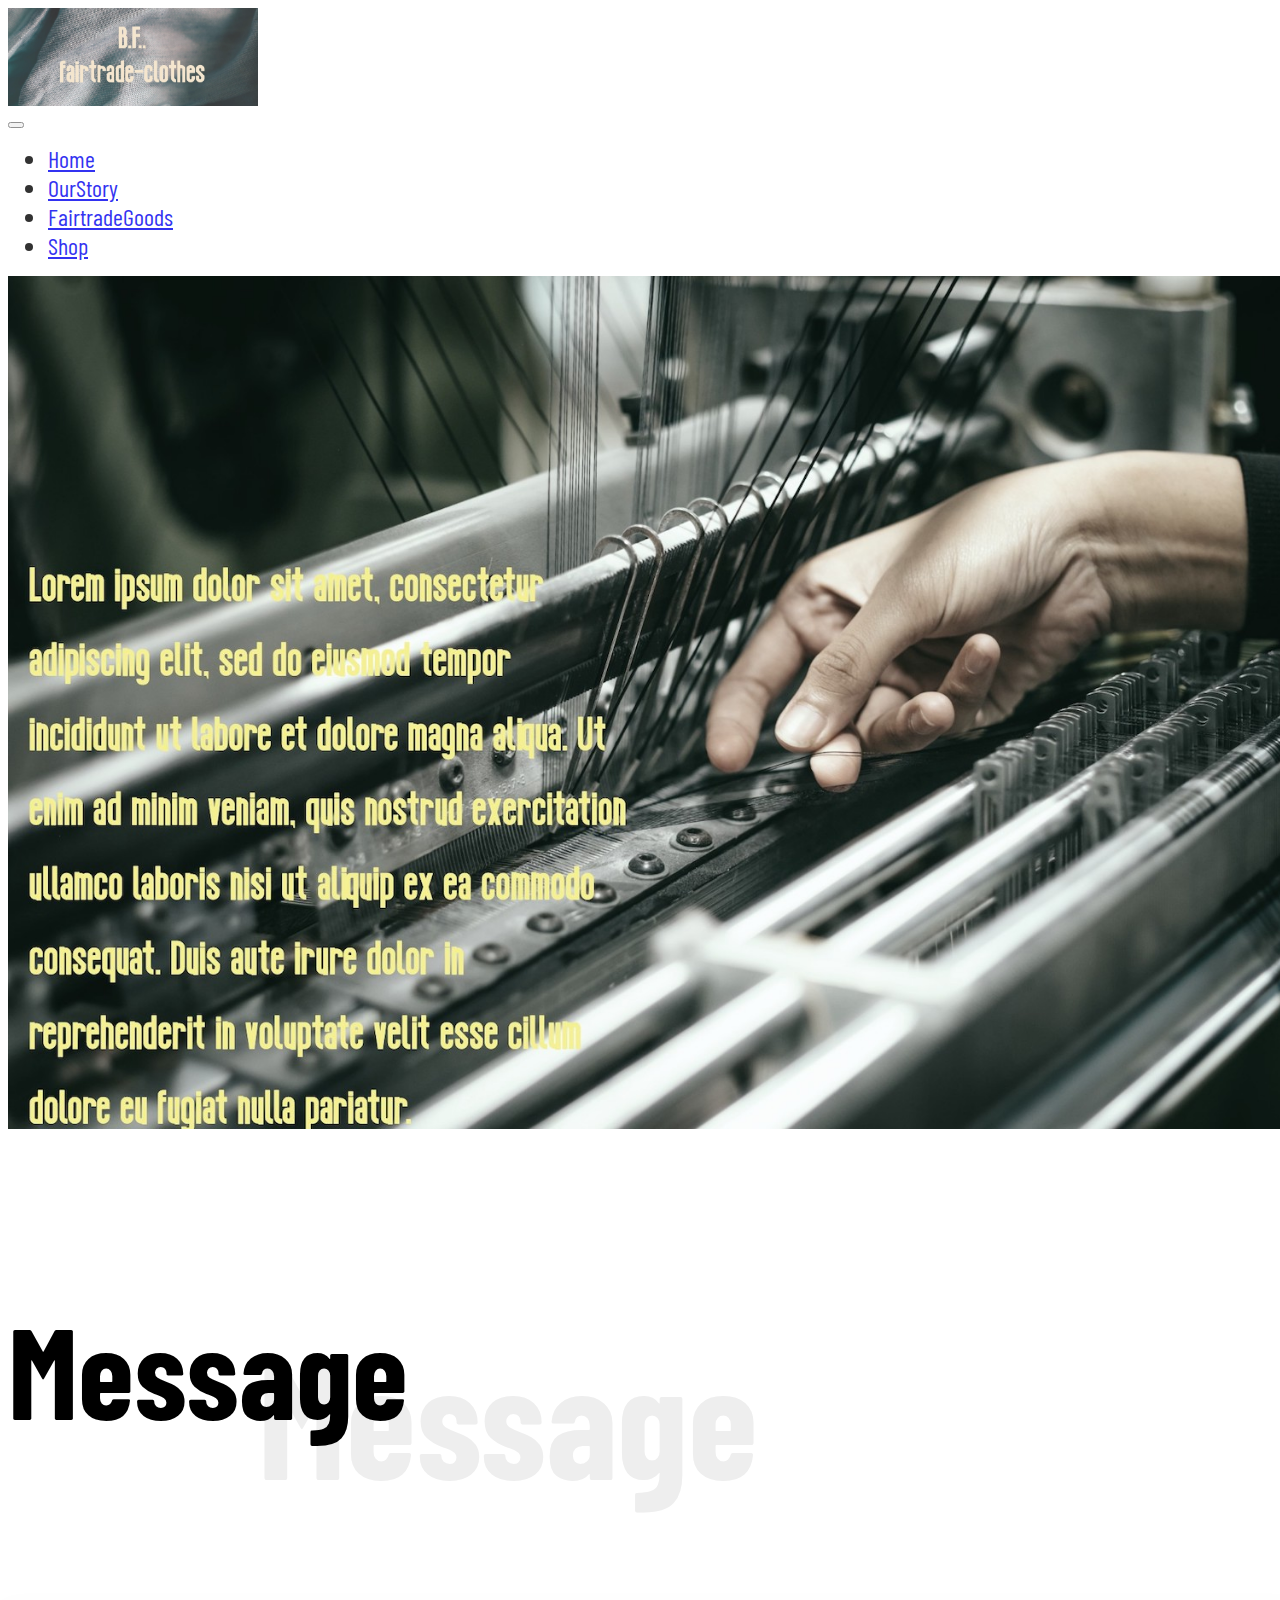
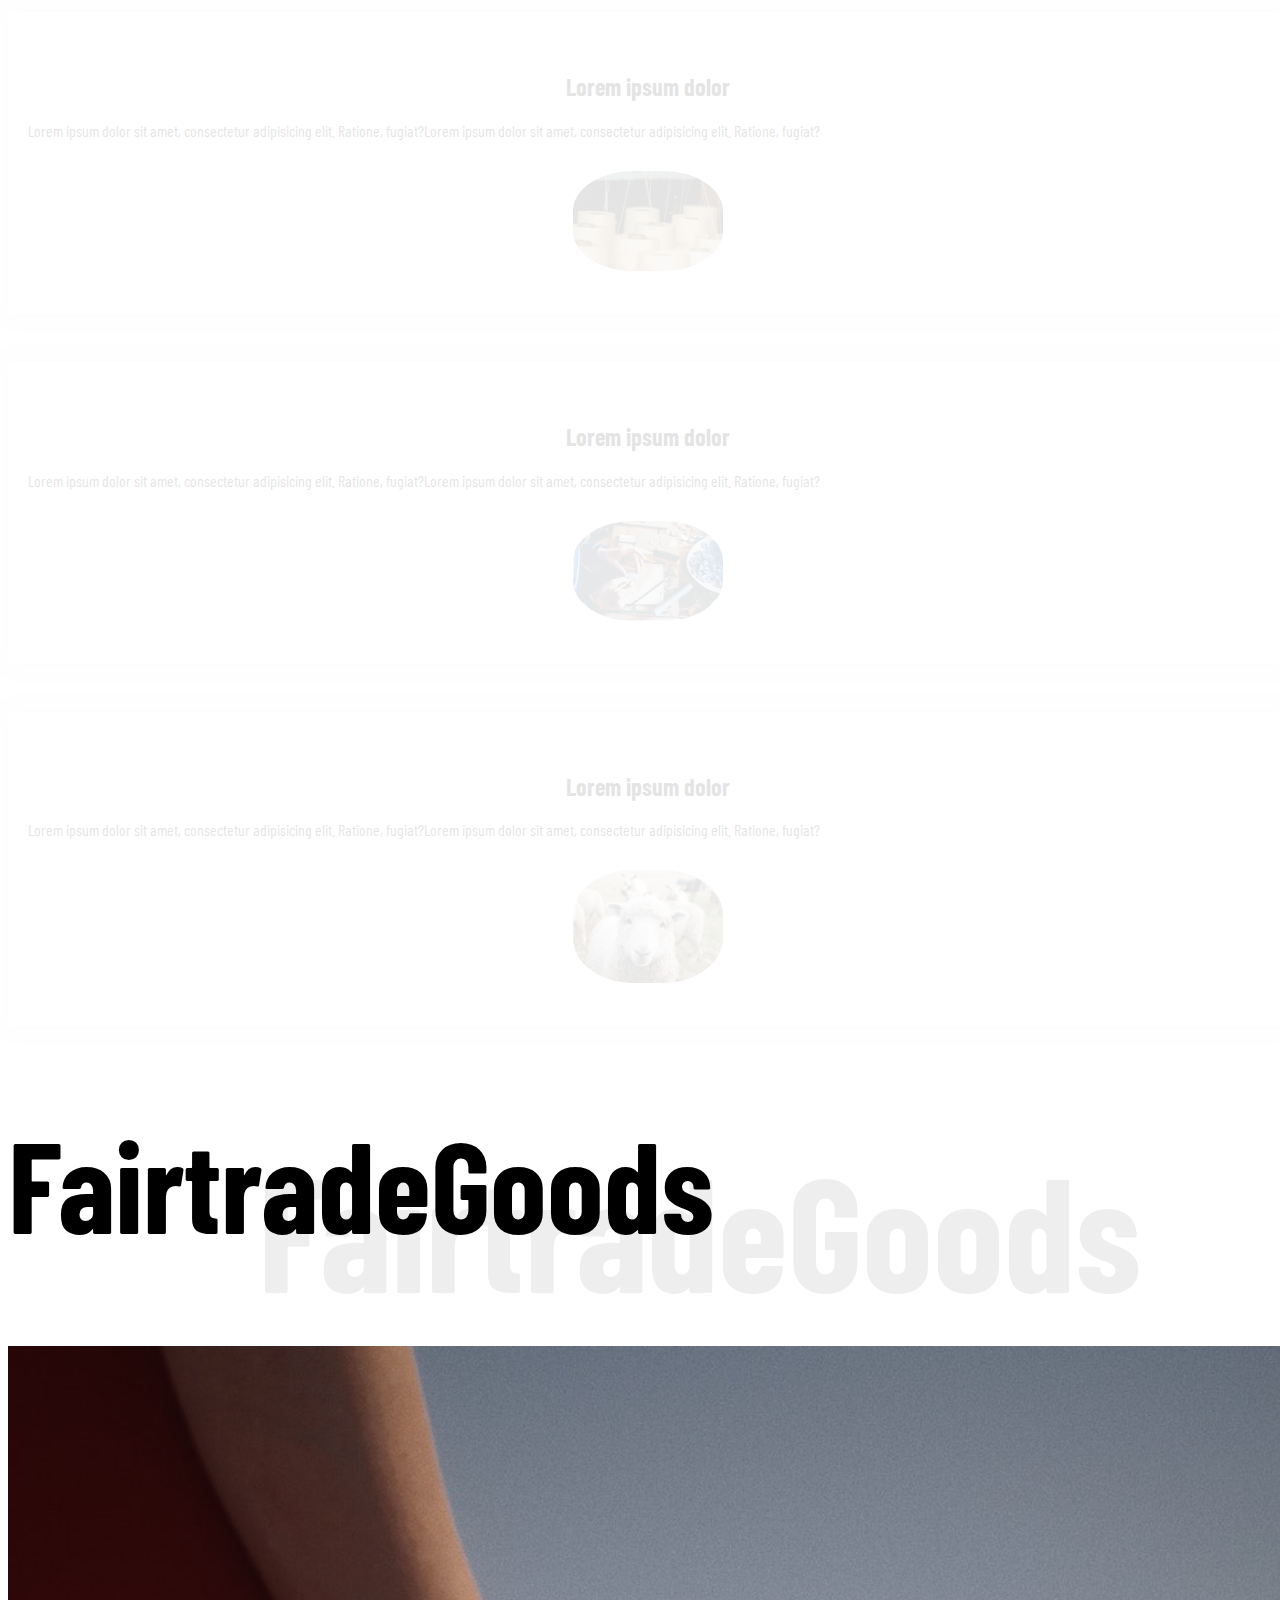
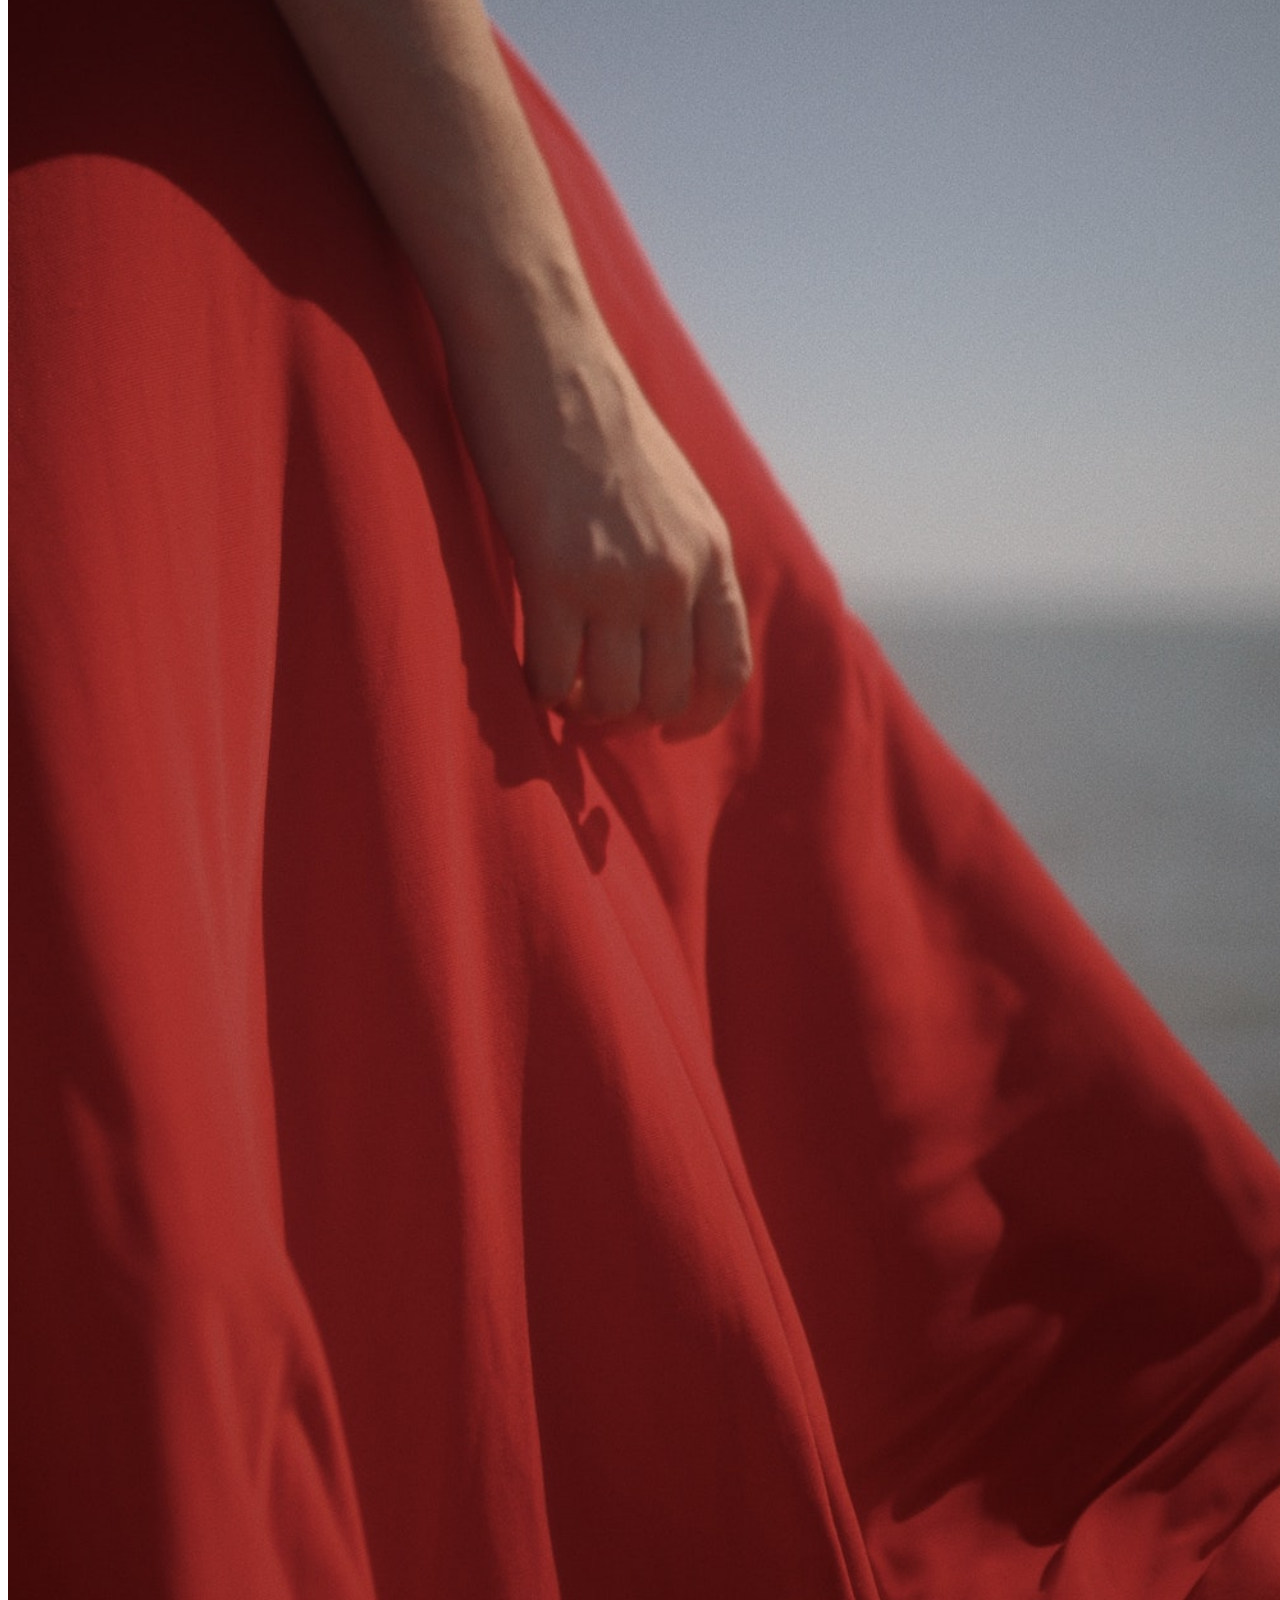
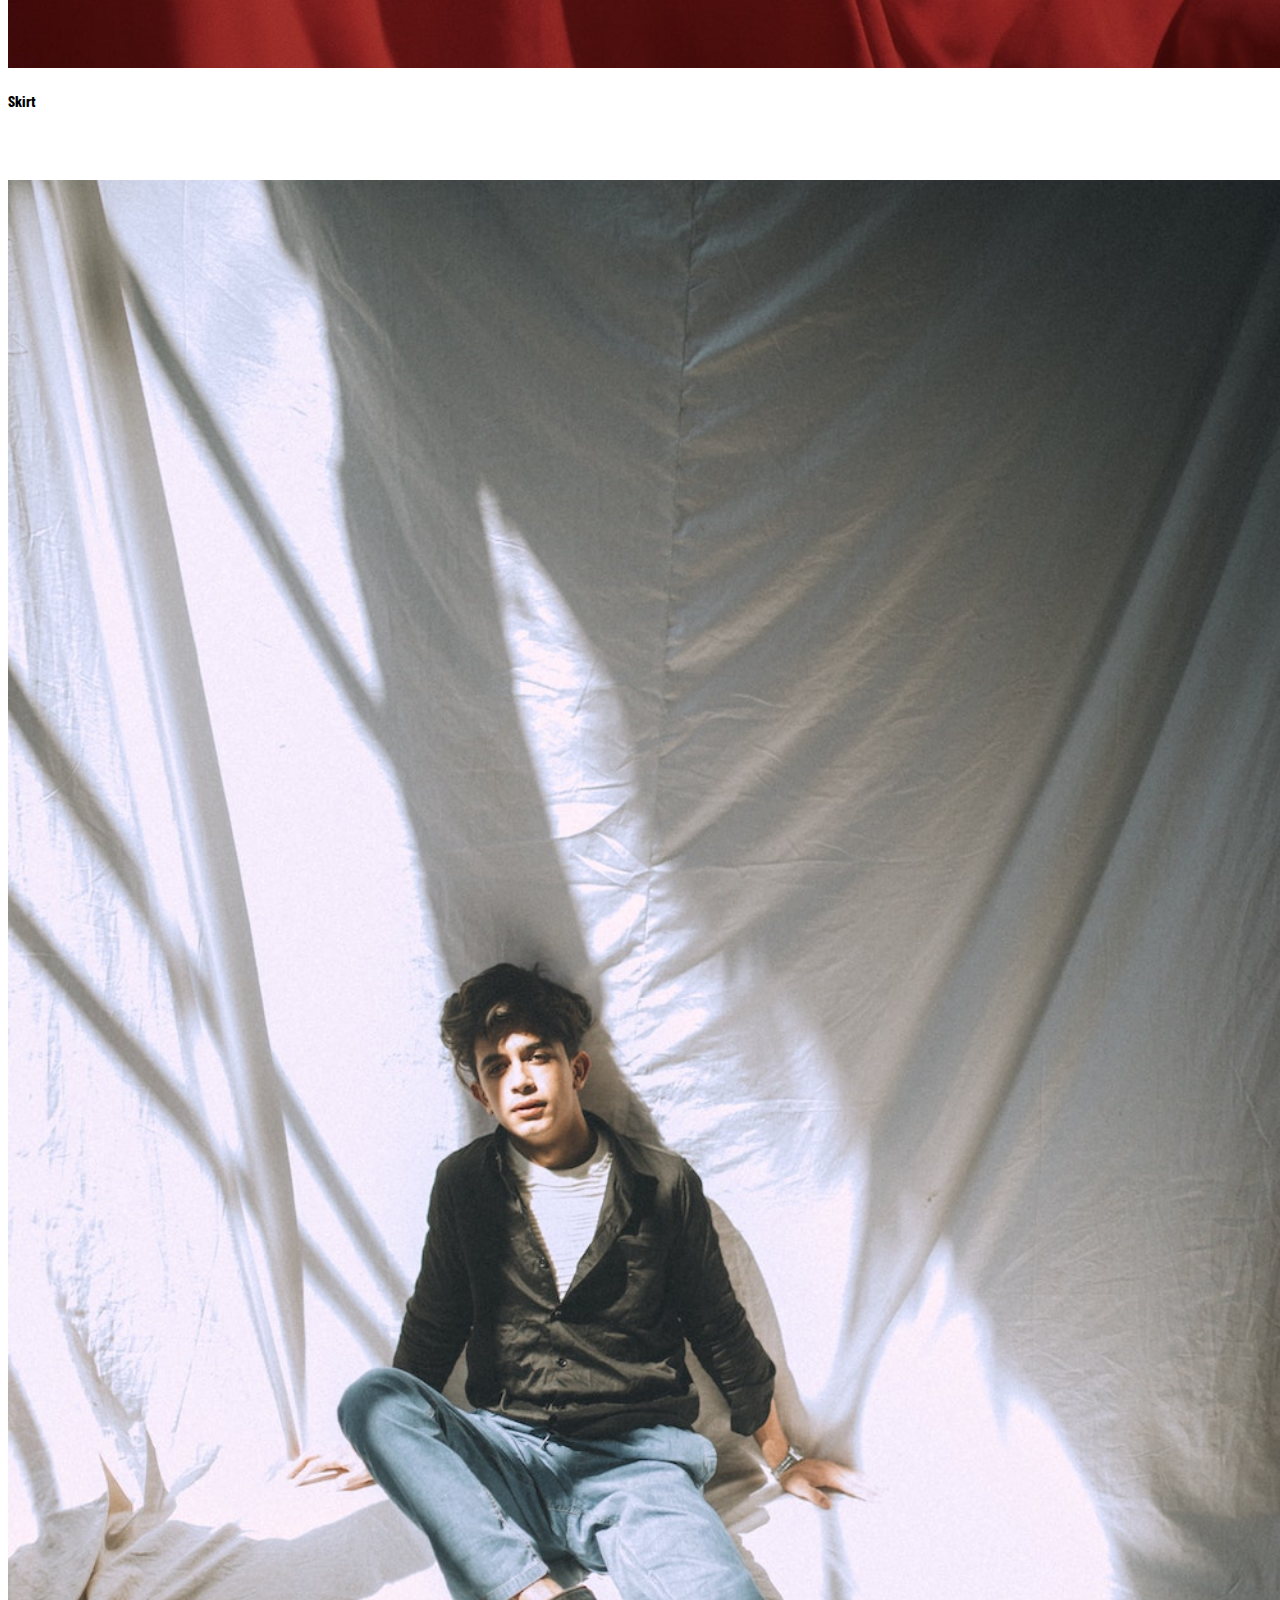
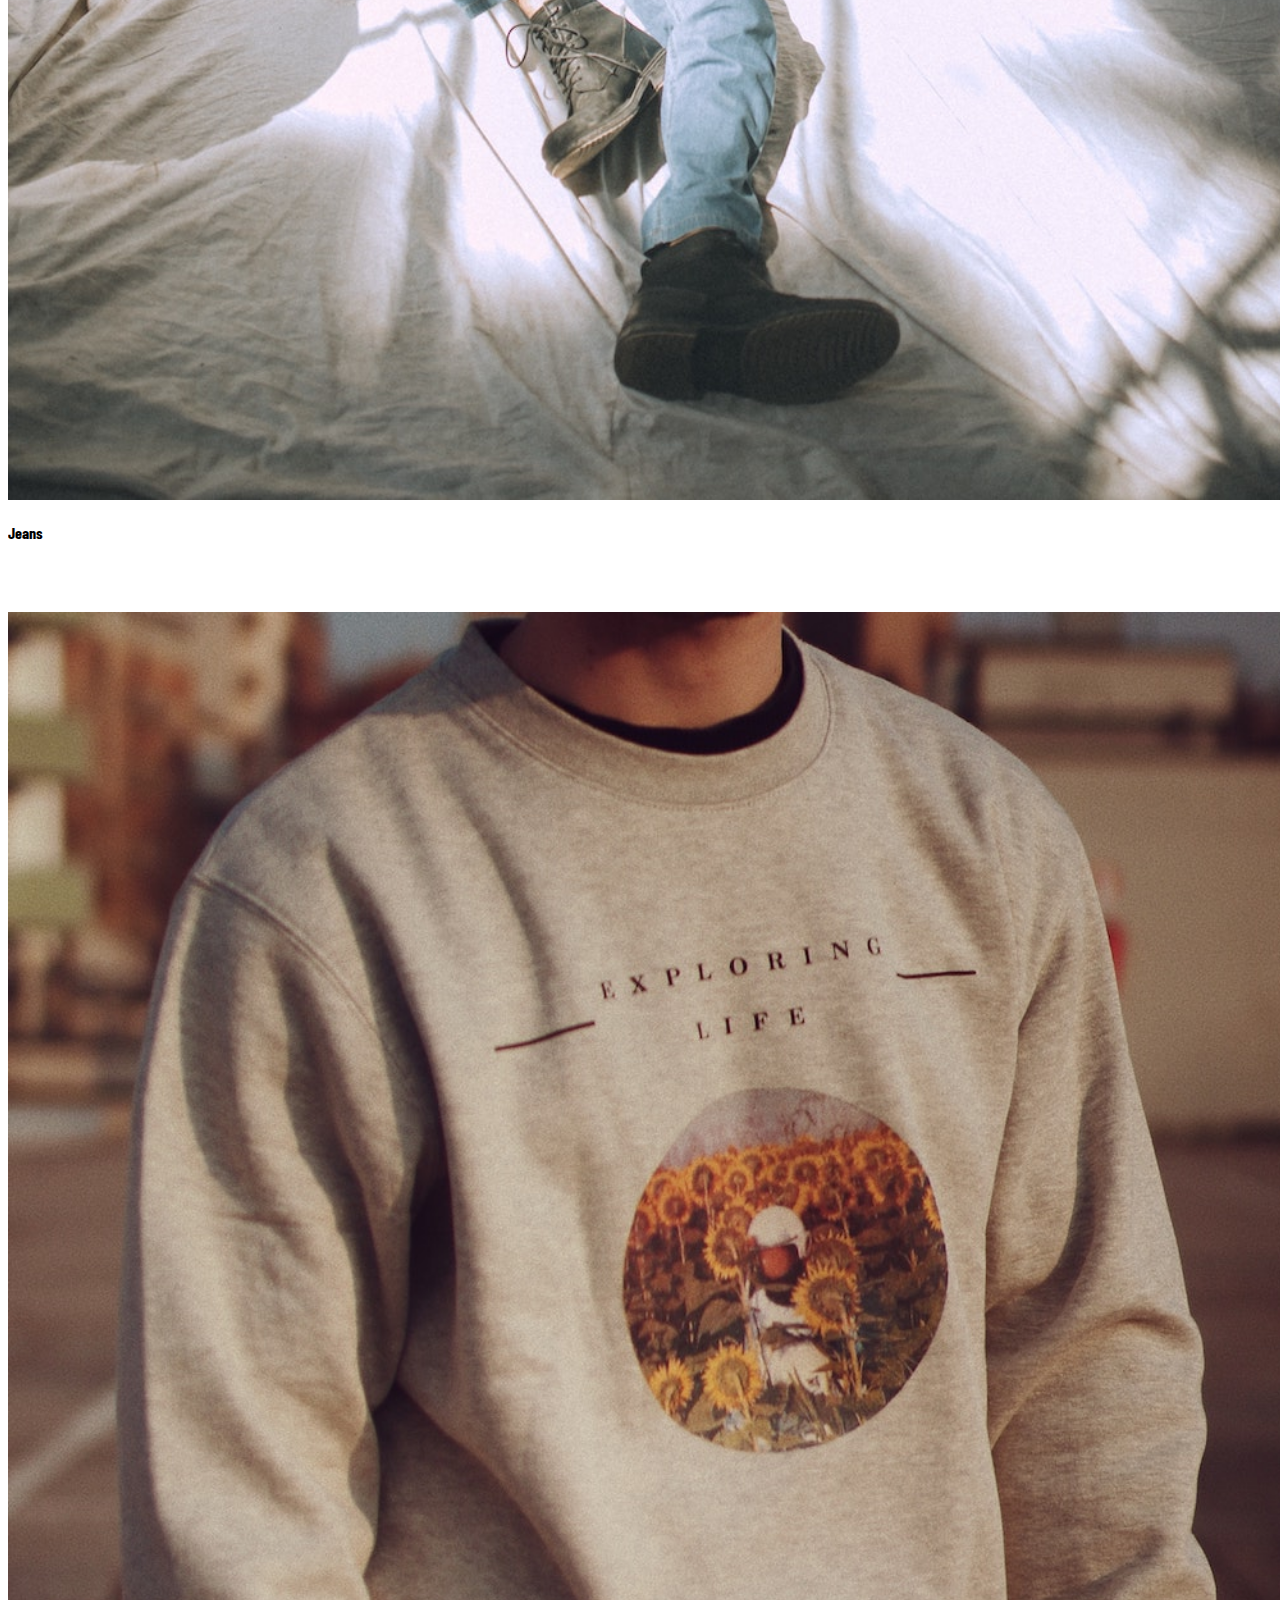
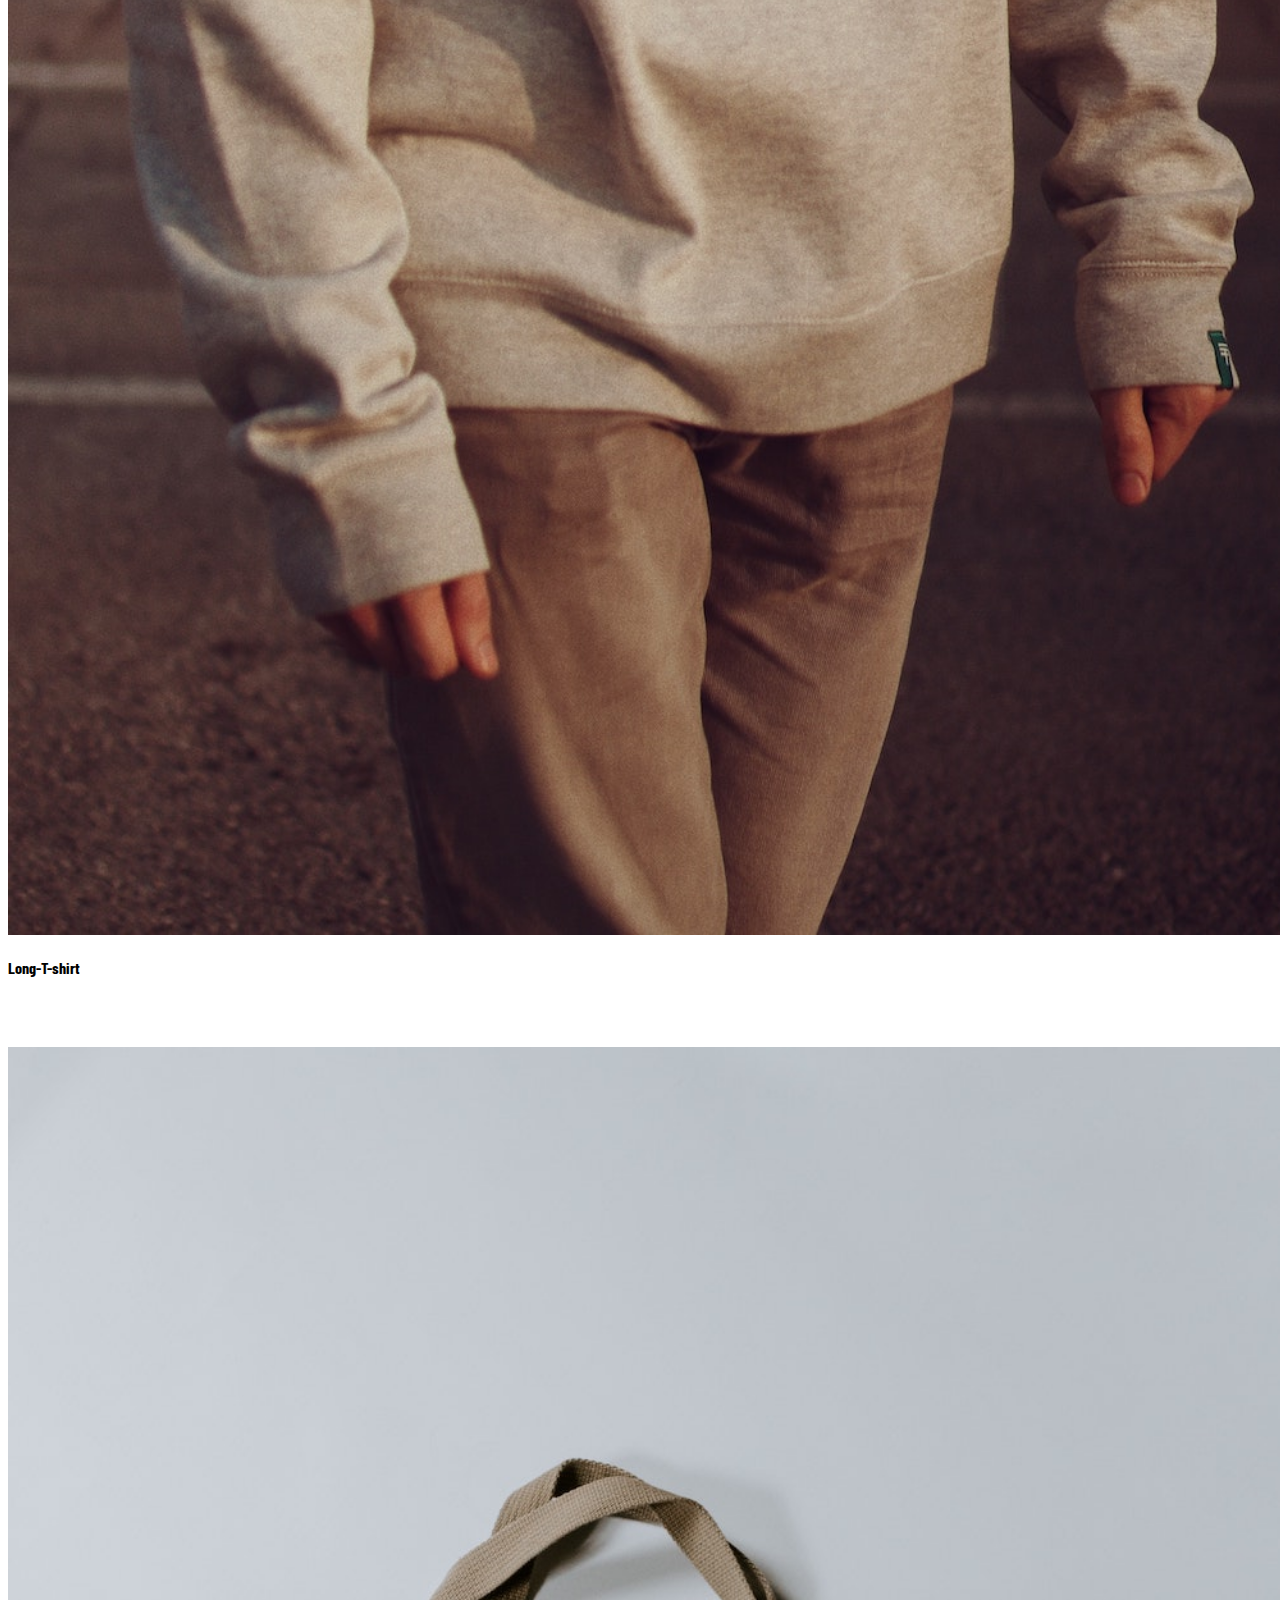
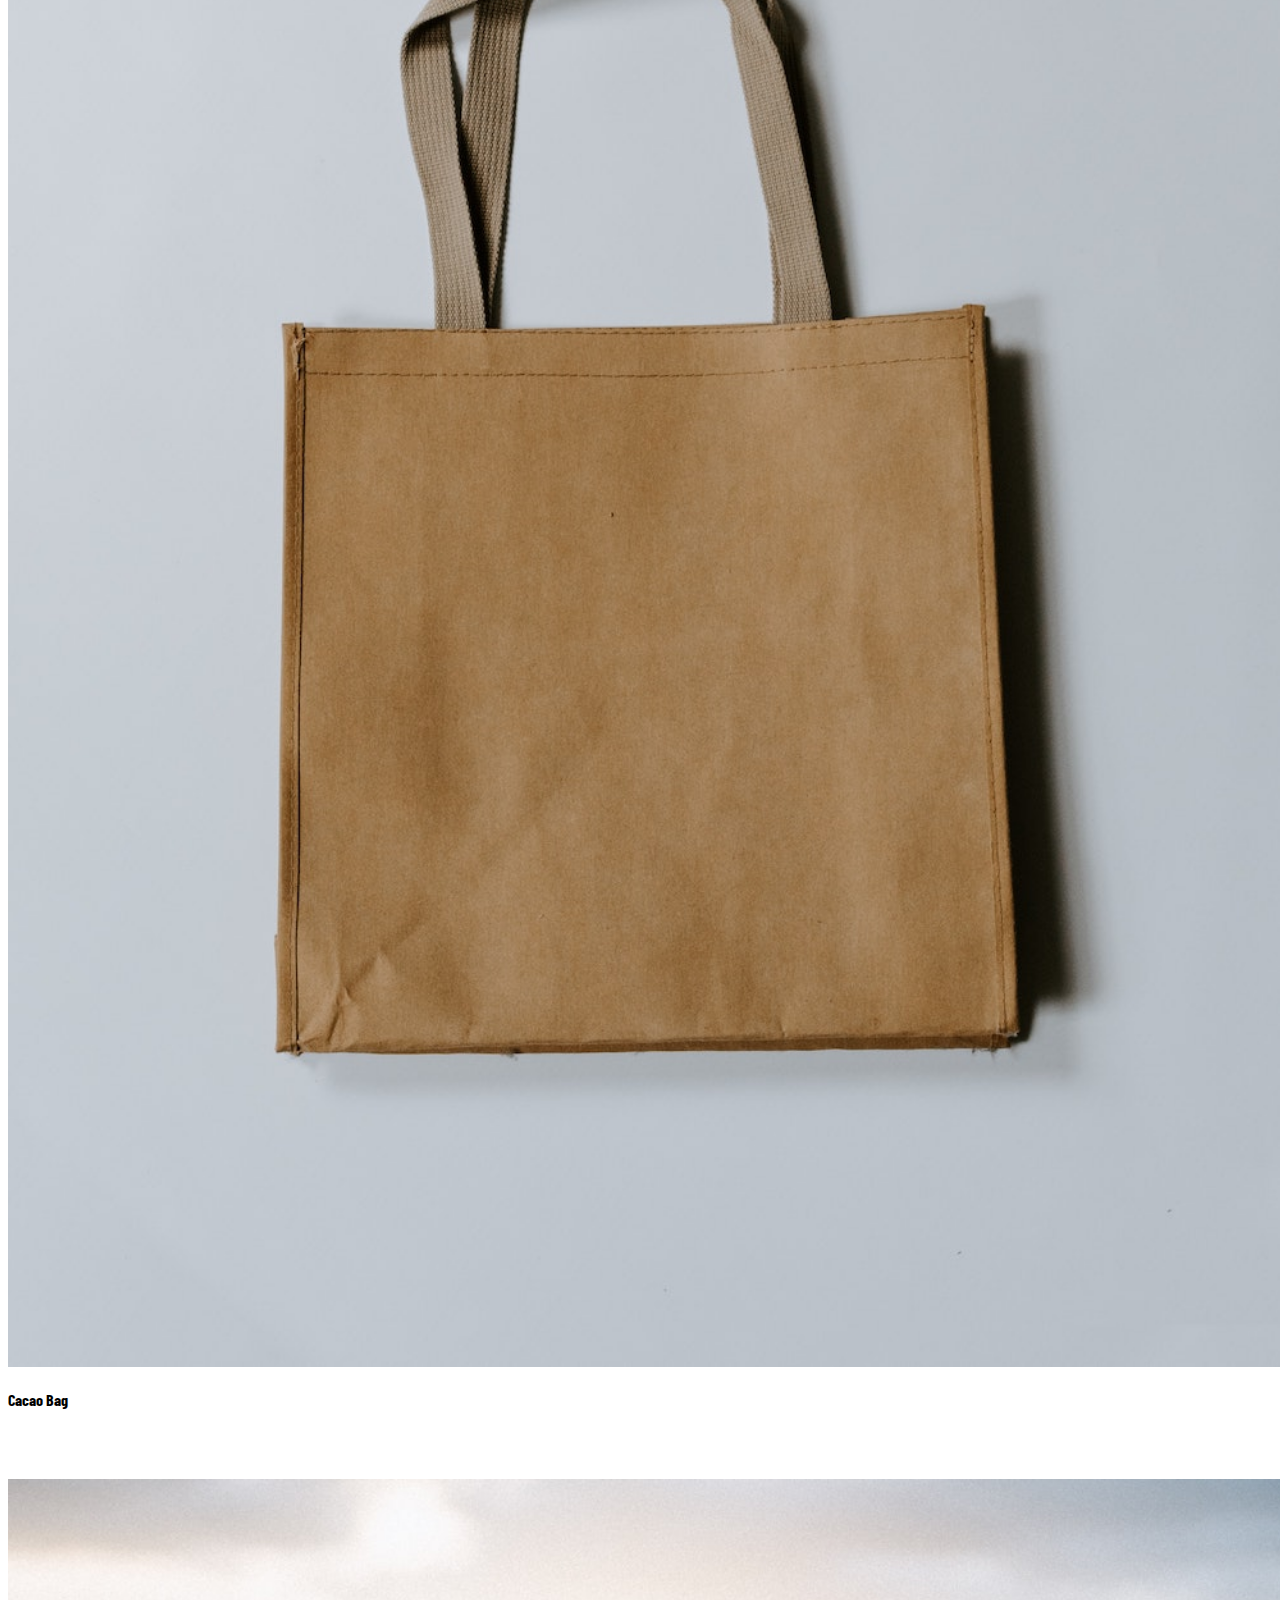
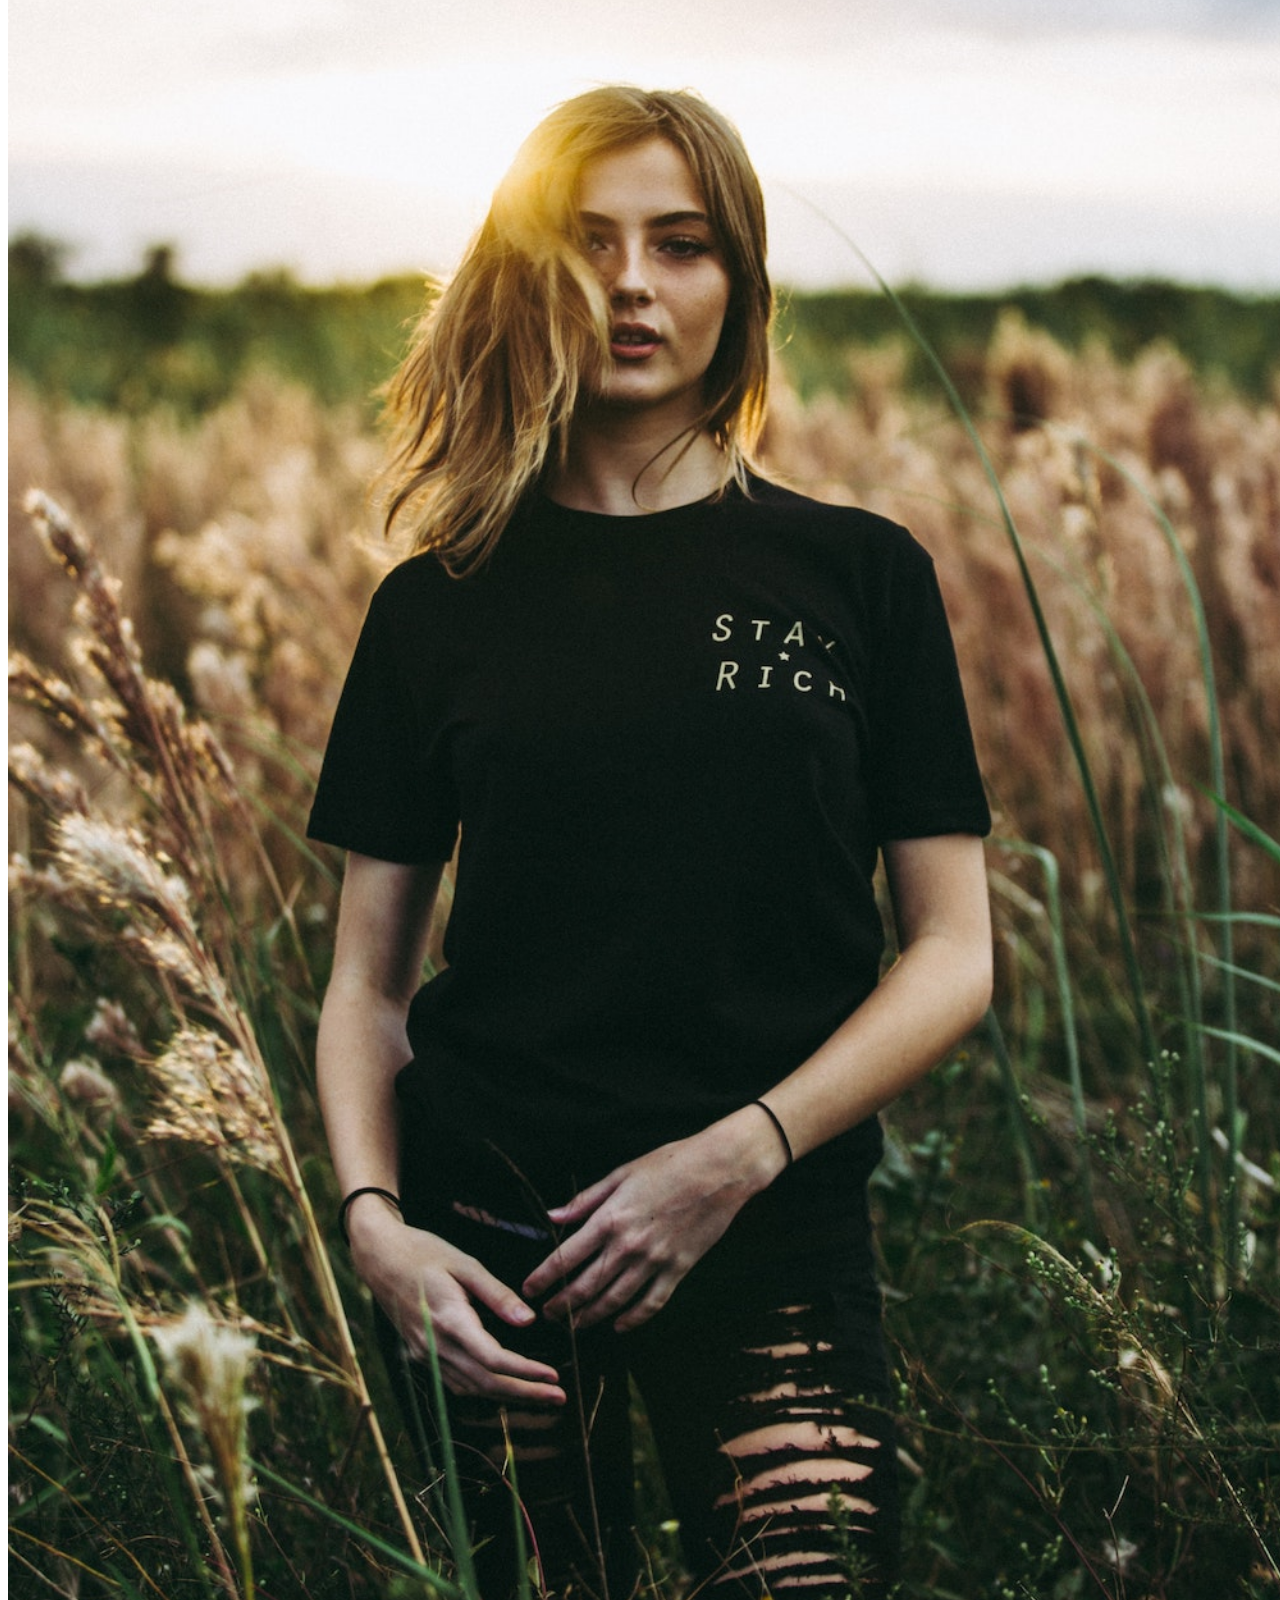
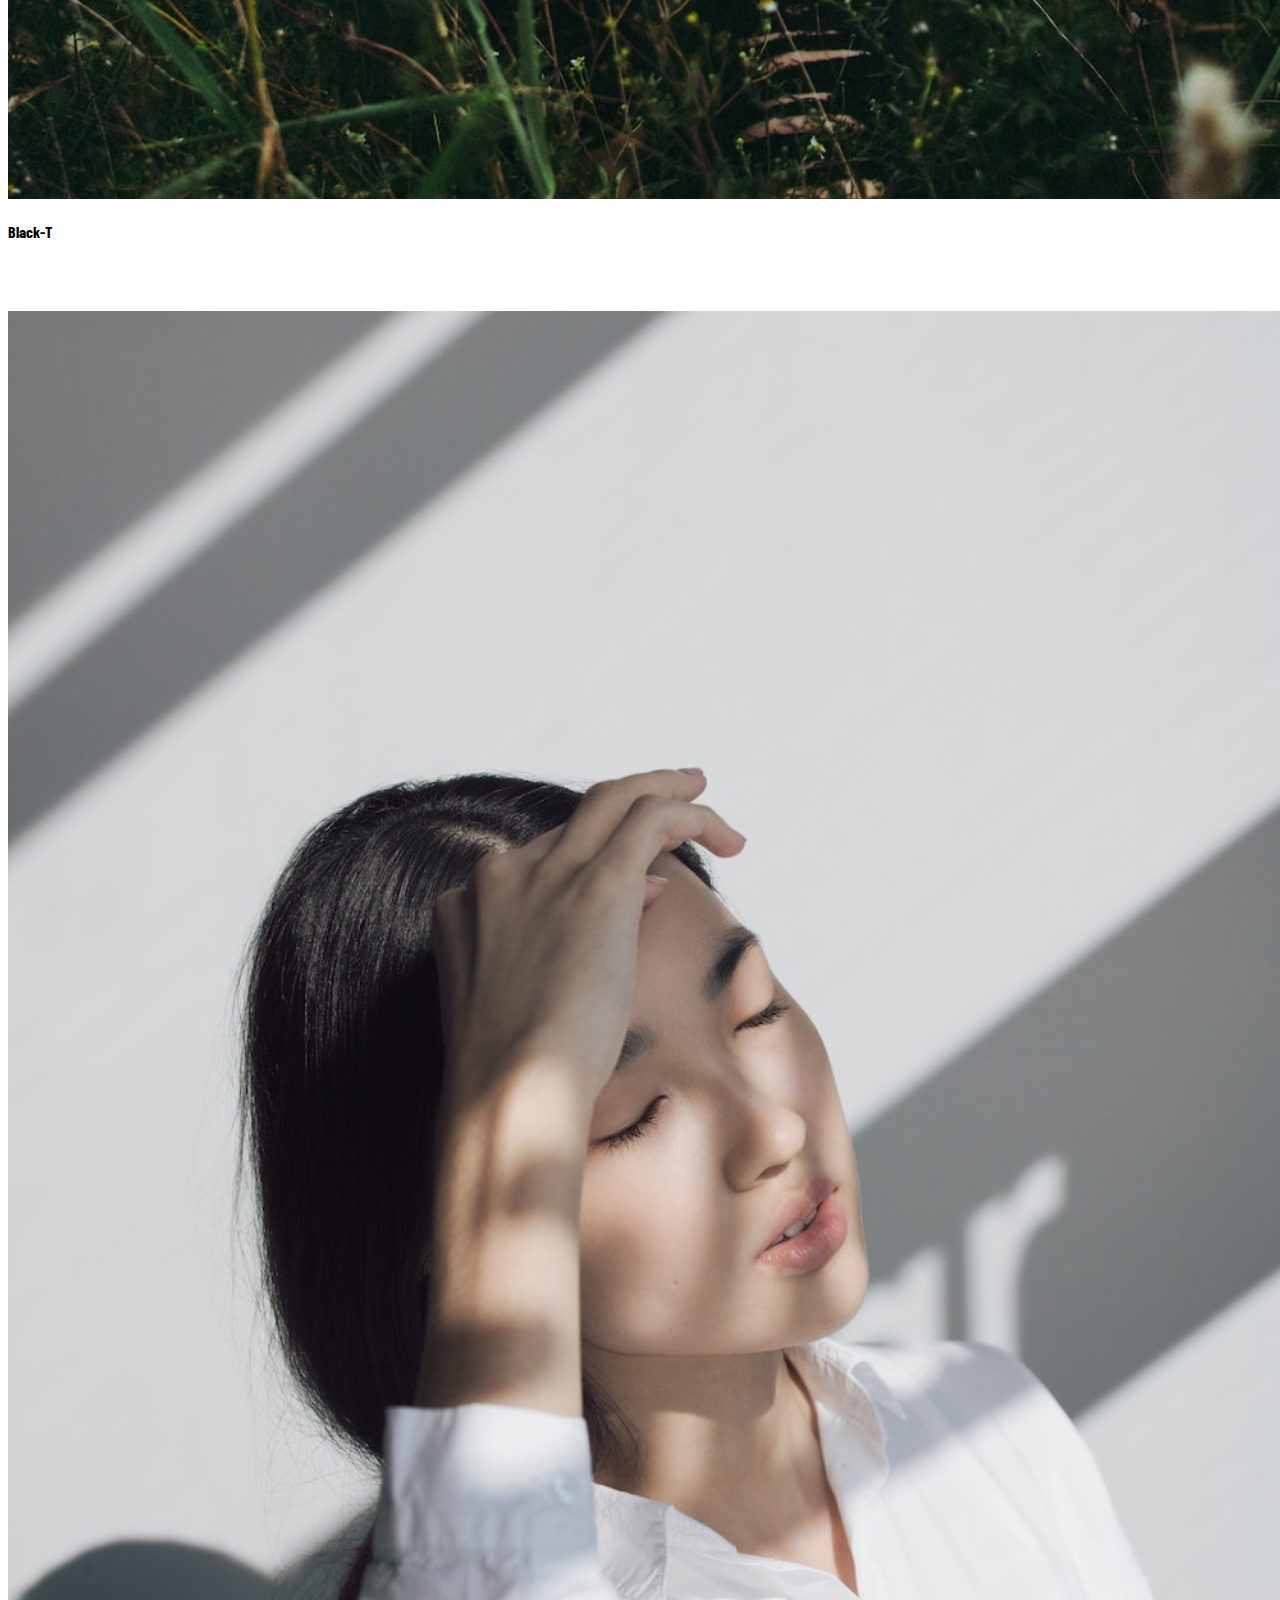
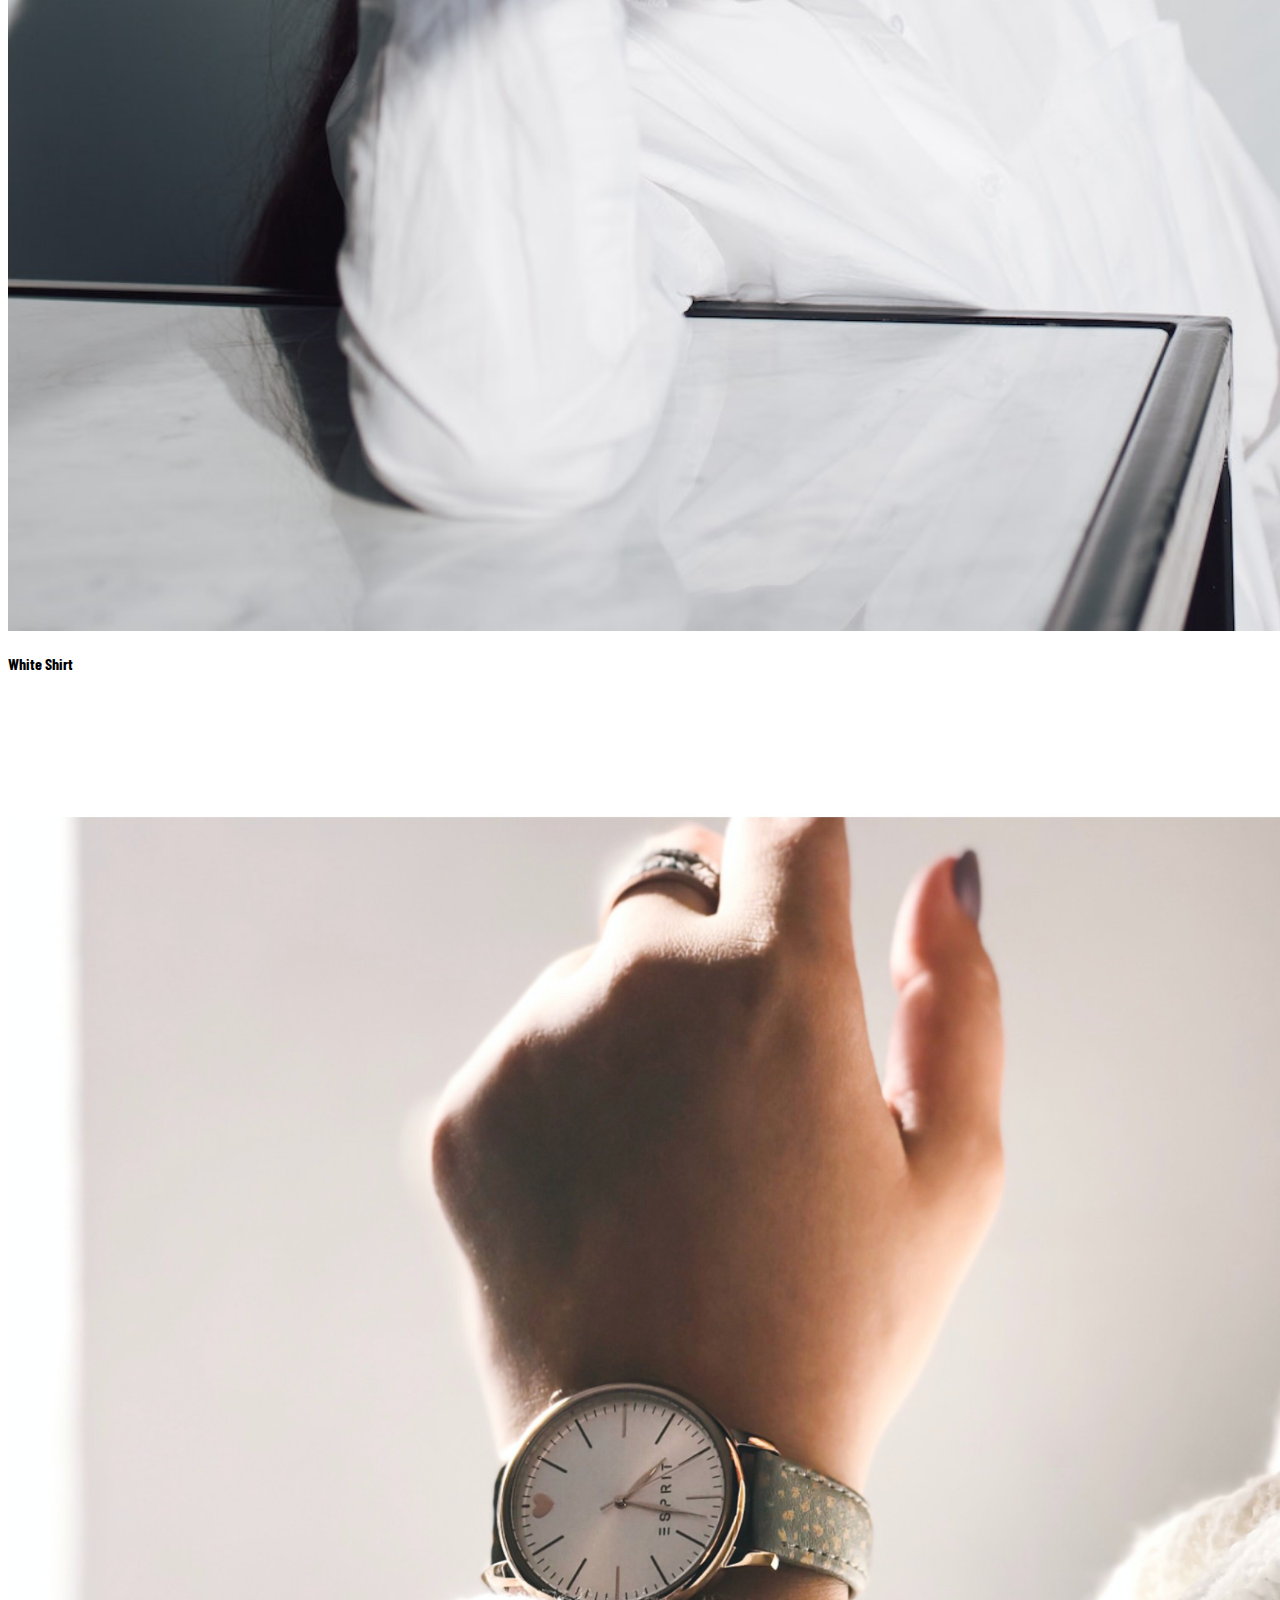
<file: index.html>
<!DOCTYPE html>
<html lang="en">
<head>
  <meta charset="UTF-8">
  <meta name="viewport" content="width=device-width, initial-scale=1.0">
  <title>fairtrade clothes</title>
  <link rel="stylesheet" href="https://stackpath.bootstrapcdn.com/bootstrap/4.5.0/css/bootstrap.min.css" integrity="sha384-9aIt2nRpC12Uk9gS9baDl411NQApFmC26EwAOH8WgZl5MYYxFfc+NcPb1dKGj7Sk" crossorigin="anonymous">

  <link rel="stylesheet" href="style.css">
  
  <link href="https://fonts.googleapis.com/css2?family=Barlow+Condensed:wght@300;400;500;700&display=swap" rel="stylesheet">

  <link href="https://use.fontawesome.com/releases/v5.14.0/css/all.css" rel="stylesheet">
  <script src="jquery.3.5.1.js"></script>

</head>
<body>
  <div class="header">
    <nav class="navbar navbar-expand-lg fixed-top navbar-light bg-light">
        <div class="logo">
          <a href="index.html"><img src="img/company-logo.jpg" alt="company-logo" width="250px"></a>
        </div>
        <button class="navbar-toggler" type="button" data-toggle="collapse" data-target="#navbarNav" aria-controls="navbarNav" aria-expanded="false" aria-label="Toggle navigation">
          <span class="navbar-toggler-icon"></span>
        </button>
        <div class="collapse navbar-collapse" id="navbarNav">
          <ul class="navbar-nav ml-auto">
            <li class="nav-item active">
              <a class="nav-link" href="index.html">Home <span class="sr-only">(current)</span></a>
            </li>
            <li class="nav-item">
              <a class="nav-link" href="brands.html">OurStory</a>
            </li>
            <li class="nav-item">
              <a class="nav-link" href="goods.html">FairtradeGoods</a>
            </li>
            <li class="nav-item">
              <a class="nav-link" href="#">Shop</a>
            </li>
          </ul>
        </div>
    </nav>
  </div>  
  <!----------main img------------>
  <div class="img-area">
    <div class="container">
      <div class="row">
        <div class="col-lg-12 col-md-12">
          <img src="img/top-img4.jpg" alt="top-img" id="slideshow">
        </div>
      </div>
    </div>
  </div>
  <!---------------our-story----------------->
  <div class="our-story">
    <div class="container">
      <div class="font-base">      
        <h1>Message</h1>
      </div>
      <div class="font-shadow">
        <h1>Message</h1>
      </div>
      <div class="row">
        <div class="col-lg-3 col-md-4 fadein">
          <h2>Lorem ipsum dolor</h2>
          <p>Lorem ipsum dolor sit amet, consectetur adipisicing elit. Ratione, fugiat?Lorem ipsum dolor sit amet, consectetur adipisicing elit. Ratione, fugiat?</p>
          <img src="img/string.jpg" alt="string-img">
        </div>
        <div class="col-lg-3 col-md-4 fadein">
          <h2>Lorem ipsum dolor</h2>
          <p>Lorem ipsum dolor sit amet, consectetur adipisicing elit. Ratione, fugiat?Lorem ipsum dolor sit amet, consectetur adipisicing elit. Ratione, fugiat?</p>
          <img src="img/handmade.jpg" alt="handmade-img">
        </div>
        <div class="col-lg-3 col-md-4 fadein">
          <h2>Lorem ipsum dolor</h2>
          <p>Lorem ipsum dolor sit amet, consectetur adipisicing elit. Ratione, fugiat?Lorem ipsum dolor sit amet, consectetur adipisicing elit. Ratione, fugiat?</p>
          <img src="img/wool.jpg" alt="wool-img">
        </div>
      </div>
    </div>
  </div>
  <div class="goods">
    <div class="container">
      <div class="font-base">      
        <h1>FairtradeGoods</h1>
      </div>
      <div class="font-shadow">
        <h1>FairtradeGoods</h1>
      </div>
      <div class="row">
        <div class="col-lg-4">
          <img src="img/skirt1.jpg" alt="skirt">
          <h4>Skirt</h4>
        </div>
        <div class="col-lg-4">
          <img src="img/jeans.jpg" alt="jeans">
          <h4>Jeans</h4>
        </div>
        <div class="col-lg-4 col-md-">
          <img src="img/long-t-shirt.jpg" alt="long-t-shirt">
          <h4>Long-T-shirt</h4>
        </div>
        <div class="col-lg-4 col-md-6">
          <img src="img/bag1.jpg" alt="bag">
          <h4>Cacao Bag</h4>
        </div>
      </div>
      <div class="row">
        <div class="col-lg-4 col-md-6">
          <img src="img/black-t-shirt.jpg" alt="black-t-shirt">
          <h4>Black-T</h4>
        </div>
        <div class="col-lg-4 col-md-6">
          <img src="img/white-shirt.jpg" alt="white-shirt">
          <h4>White Shirt</h4>
        </div>
        <div class="col-lg-4 col-md-6">
          <img src="img/watch.jpg" alt="watch">
          <h4>Watch</h4>
        </div>
        <div class="col-lg-4 col-md-6">
          <img src="img/bag1.jpg" alt="bag">
          <h4>Cacao Bag</h4>
        </div>
      </div>
    </div>
  </div>
  <!---------shop----------->
  <div class="shop">
    <div class="container">
      <div class="font-base">      
        <h1>Shop</h1>
      </div>
      <div class="font-shadow">
        <h1>Shop</h1>
      </div>
      <div class="row">
        <div class="col-lg-5 col-md-12">
          <iframe src="https://www.google.com/maps/embed?pb=!1m14!1m8!1m3!1d11672.050597415891!2d141.3945073!3d42.9990682!3m2!1i1024!2i768!4f13.1!3m3!1m2!1s0x0%3A0xd6c20daeaf3e4c9c!2z44GV44Gj44G944KN576K44O25LiY5bGV5pyb5Y-w!5e0!3m2!1sja!2sjp!4v1599908239427!5m2!1sja!2sjp" width="600" height="450" frameborder="0" style="border:0;" allowfullscreen="" aria-hidden="false" tabindex="0"></iframe>
        </div>
        <div class="col-lg-5 col-md-12 adress">
          <h1>B.F.. fairtrade-clothes</h1><br>
          <p> 〒062-0045 北海道札幌市豊平区羊ケ丘１</p>
          <p>&#9990; 000-000-000</p><br>
          <p>10:00-18:00 (Mon-Fri)</p>
          <p>Rest : Sat/Sun</p>
        </div>
      </div>
  </div>

  <!---------footer---------->

  <div class="footer">
    <div class="container">
      <ul class="list-unstyled list-inline text-center">
        <li class="list-inline-item">
          <a class="btn-floating mx-1">
            <i class="fab fa-facebook fa-2x"></i>
          </a>
        </li>
        <li class="list-inline-item">
          <a class="btn-floating mx-1">
            <i class="fab fa-twitter-square fa-2x"></i>
          </a>
        </li>
        <li class="list-inline-item">
          <a class="btn-floating mx-1">
            <i class="fab fa-instagram-square fa-2x"></i>
          </a>
        </li>
      </ul>
    </div>
  </div>
</body>
<script src="https://cdnjs.cloudflare.com/ajax/libs/popper.js/1.14.6/umd/popper.min.js" integrity="sha384-wHAiFfRlMFy6i5SRaxvfOCifBUQy1xHdJ/yoi7FRNXMRBu5WHdZYu1hA6ZOblgut" crossorigin="anonymous"></script>
<script src="https://stackpath.bootstrapcdn.com/bootstrap/4.2.1/js/bootstrap.min.js" integrity="sha384-B0UglyR+jN6CkvvICOB2joaf5I4l3gm9GU6Hc1og6Ls7i6U/mkkaduKaBhlAXv9k" crossorigin="anonymous"></script>
<script type="text/javascript" src="style.js"></script>
</html>
</file>
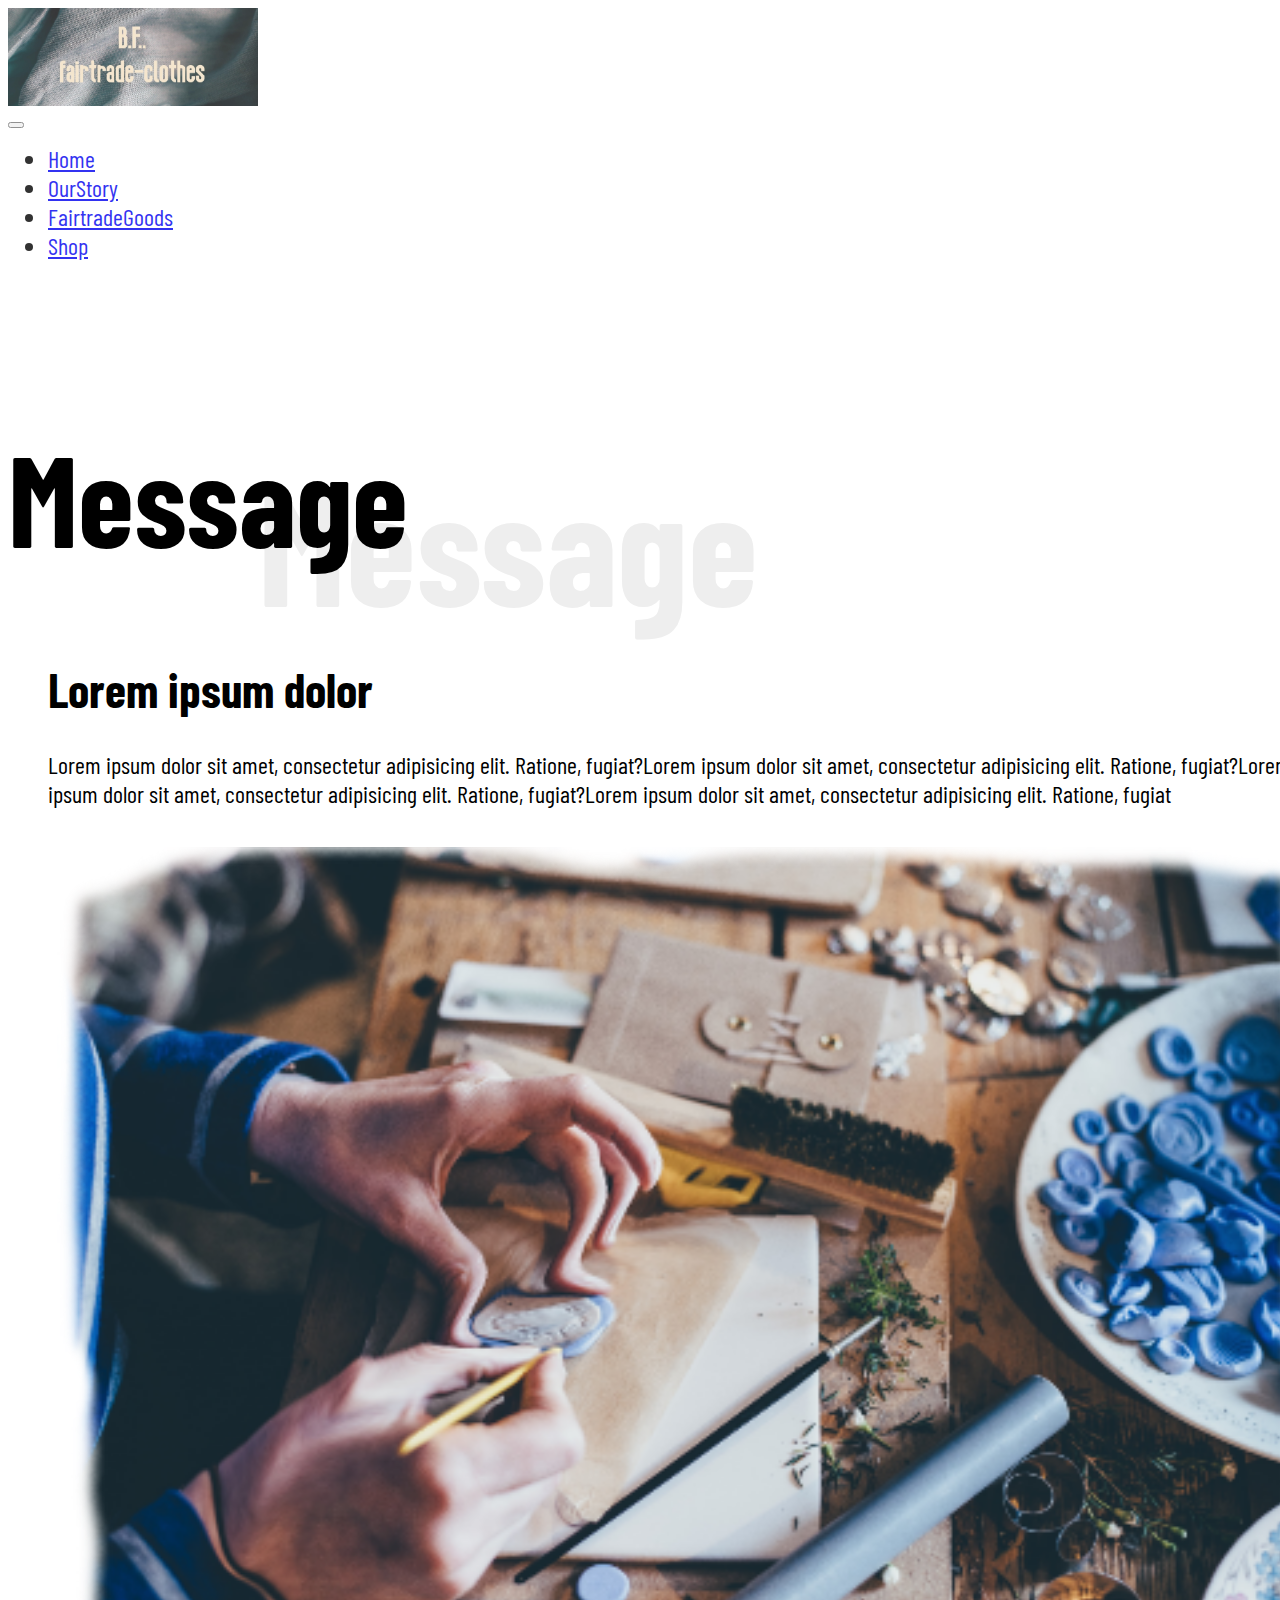
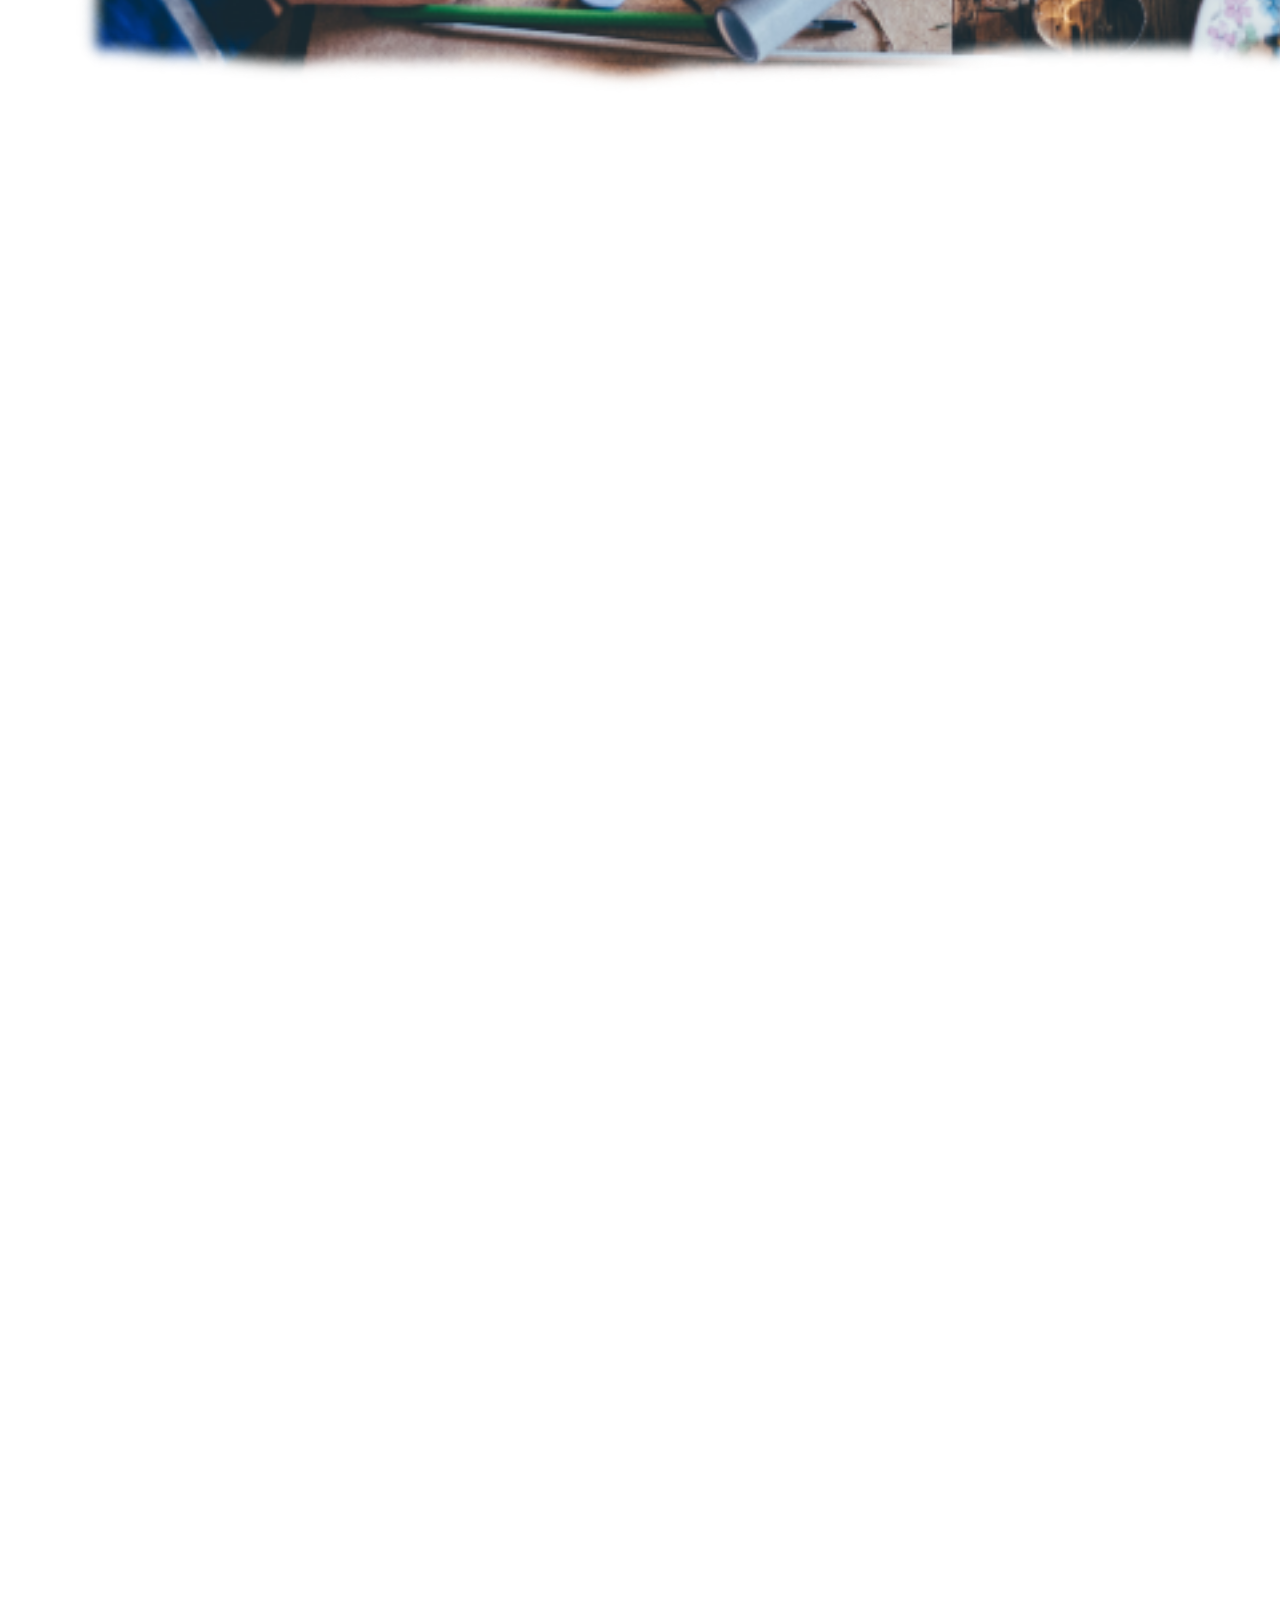
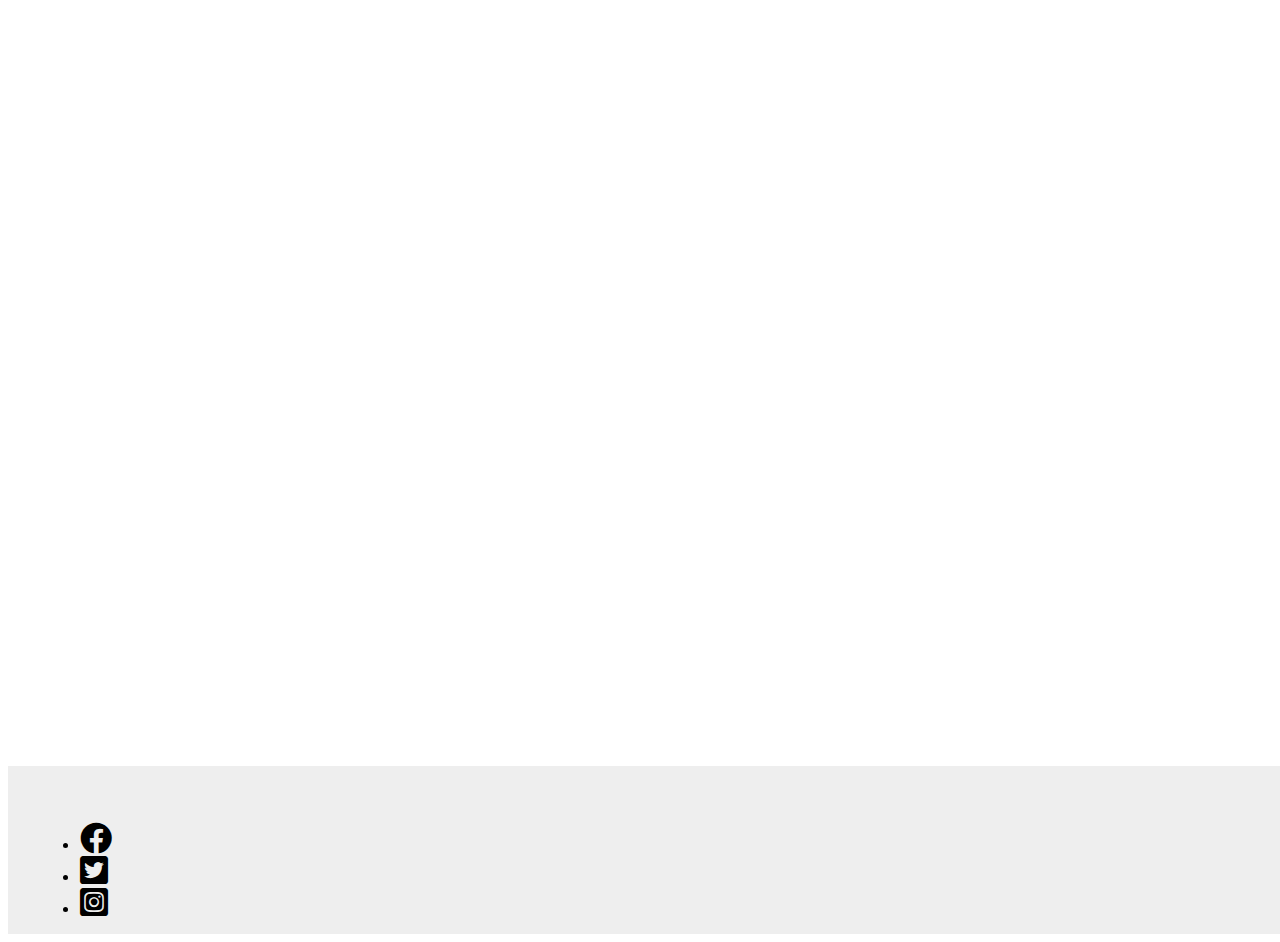
<file: brands.html>
<!DOCTYPE html>
<html lang="en">
<head>
  <meta charset="UTF-8">
  <meta name="viewport" content="width=device-width, initial-scale=1.0">
  <title>Our Story</title>
  <link rel="stylesheet" href="https://stackpath.bootstrapcdn.com/bootstrap/4.5.0/css/bootstrap.min.css" integrity="sha384-9aIt2nRpC12Uk9gS9baDl411NQApFmC26EwAOH8WgZl5MYYxFfc+NcPb1dKGj7Sk" crossorigin="anonymous">

  <link rel="stylesheet" href="style.css">
  
  <link href="https://fonts.googleapis.com/css2?family=Barlow+Condensed:wght@300;400;500;700&display=swap" rel="stylesheet">

  <link href="https://use.fontawesome.com/releases/v5.14.0/css/all.css" rel="stylesheet">

  <script src="jquery.3.5.1.js"></script>
  <script type="text/javascript" src="jquery.inview.min.js"></script>
</head>
<body>
  <div class="header">
    <nav class="navbar navbar-expand-lg fixed-top navbar-light bg-light">
        <div class="logo">
          <a href="index.html"><img src="img/company-logo.jpg" alt="company-logo" width="250px"></a>
        </div>
        <button class="navbar-toggler" type="button" data-toggle="collapse" data-target="#navbarNav" aria-controls="navbarNav" aria-expanded="false" aria-label="Toggle navigation">
          <span class="navbar-toggler-icon"></span>
        </button>
        <div class="collapse navbar-collapse" id="navbarNav">
          <ul class="navbar-nav ml-auto">
            <li class="nav-item active">
              <a class="nav-link" href="index.html">Home <span class="sr-only">(current)</span></a>
            </li>
            <li class="nav-item">
              <a class="nav-link" href="brands.html">OurStory</a>
            </li>
            <li class="nav-item">
              <a class="nav-link" href="goods.html">FairtradeGoods</a>
            </li>
            <li class="nav-item">
              <a class="nav-link" href="#">Shop</a>
            </li>
          </ul>
        </div>
    </nav>
  </div>  
  <div class="brands">
    <div class="container">
      <div class="font-base">      
        <h1>Message</h1>
      </div>
      <div class="font-shadow">
        <h1>Message</h1>
      </div>
      <div class="row">
        <div class="col-lg-6 col-md-6 box animated">
          <h2>Lorem ipsum dolor</h2>
          <p>Lorem ipsum dolor sit amet, consectetur adipisicing elit. Ratione, fugiat?Lorem ipsum dolor sit amet, consectetur adipisicing elit. Ratione, fugiat?Lorem ipsum dolor sit amet, consectetur adipisicing elit. Ratione, fugiat?Lorem ipsum dolor sit amet, consectetur adipisicing elit. Ratione, fugiat</p>
        </div>
        <div class="col-lg-6 col-md-6 box animated">
          <img src="img/ourstory1.png" alt="our-story">
        </div>
      </div>
      <div class="row">
        <div class="col-lg-6 col-md-6 box2 animated">
          <img src="img/ourstory2.png" alt="our-story2">
        </div>
        <div class="col-lg-6 col-md-6 box2 animated">
          <h2>Lorem ipsum dolor</h2>
          <p>Lorem ipsum dolor sit amet, consectetur adipisicing elit. Ratione, fugiat?Lorem ipsum dolor sit amet, consectetur adipisicing elit. Ratione, fugiat?Lorem ipsum dolor sit amet, consectetur adipisicing elit. Ratione, fugiat?Lorem ipsum dolor sit amet, consectetur adipisicing elit. Ratione, fugiat</p>
        </div>
      </div>
      <div class="row">
        <div class="col-lg-6 col-md-6 box animated">
          <h2>Lorem ipsum dolor</h2>
          <p>Lorem ipsum dolor sit amet, consectetur adipisicing elit. Ratione, fugiat?Lorem ipsum dolor sit amet, consectetur adipisicing elit. Ratione, fugiat?Lorem ipsum dolor sit amet, consectetur adipisicing elit. Ratione, fugiat?Lorem ipsum dolor sit amet, consectetur adipisicing elit. Ratione, fugiat?</p>
        </div>
        <div class="col-lg-6 col-md-6 box animated">
          <img src="img/our-story3.png" alt="our-story3">
        </div>
      </div>
  </div>
    <!---------footer---------->

    <div class="footer">
      <div class="container">
        <ul class="list-unstyled list-inline text-center">
          <li class="list-inline-item">
            <a class="btn-floating mx-1">
              <i class="fab fa-facebook fa-2x"></i>
            </a>
          </li>
          <li class="list-inline-item">
            <a class="btn-floating mx-1">
              <i class="fab fa-twitter-square fa-2x"></i>
            </a>
          </li>
          <li class="list-inline-item">
            <a class="btn-floating mx-1">
              <i class="fab fa-instagram-square fa-2x"></i>
            </a>
          </li>
        </ul>
      </div>
    </div>
  

<script src="https://cdnjs.cloudflare.com/ajax/libs/popper.js/1.14.6/umd/popper.min.js" integrity="sha384-wHAiFfRlMFy6i5SRaxvfOCifBUQy1xHdJ/yoi7FRNXMRBu5WHdZYu1hA6ZOblgut" crossorigin="anonymous"></script>
<script src="https://stackpath.bootstrapcdn.com/bootstrap/4.2.1/js/bootstrap.min.js" integrity="sha384-B0UglyR+jN6CkvvICOB2joaf5I4l3gm9GU6Hc1og6Ls7i6U/mkkaduKaBhlAXv9k" crossorigin="anonymous"></script>
<script type="text/javascript" src="secondstyle.js"></script>
    

</body>
</html>
</file>
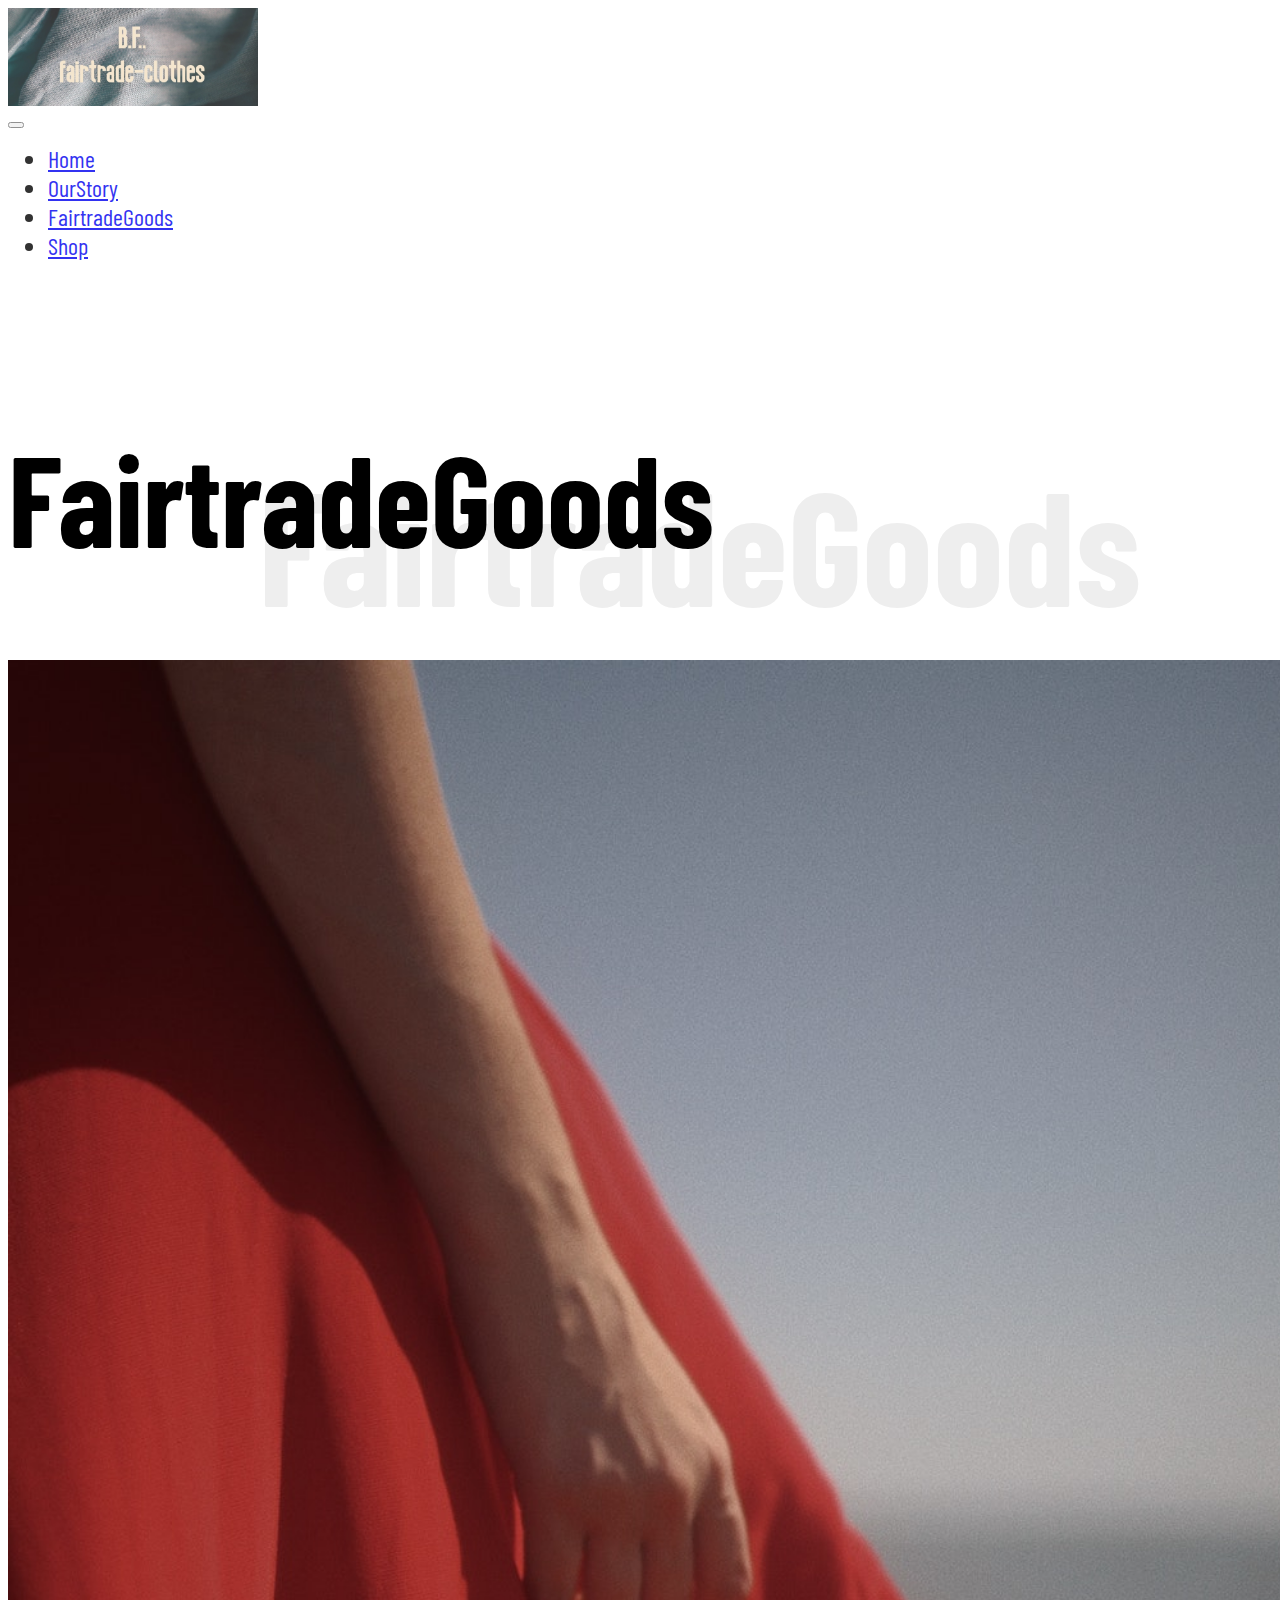
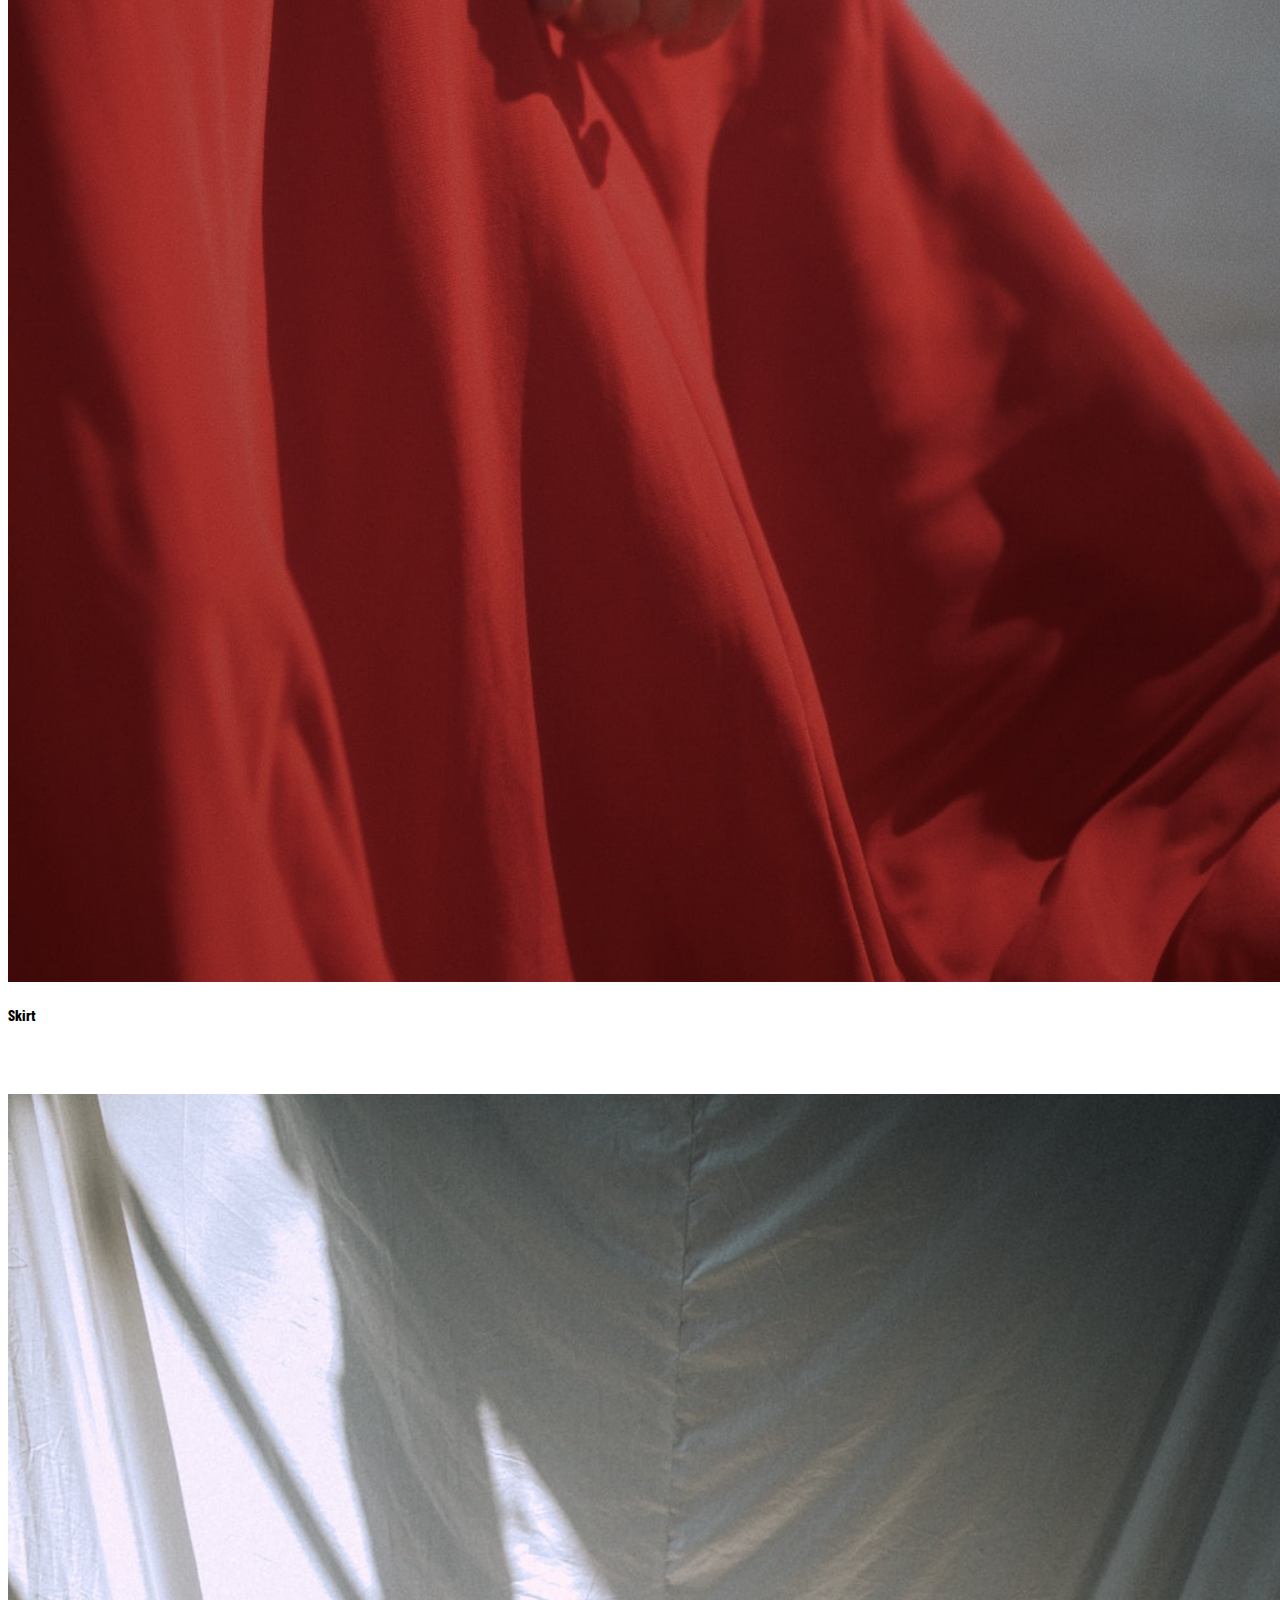
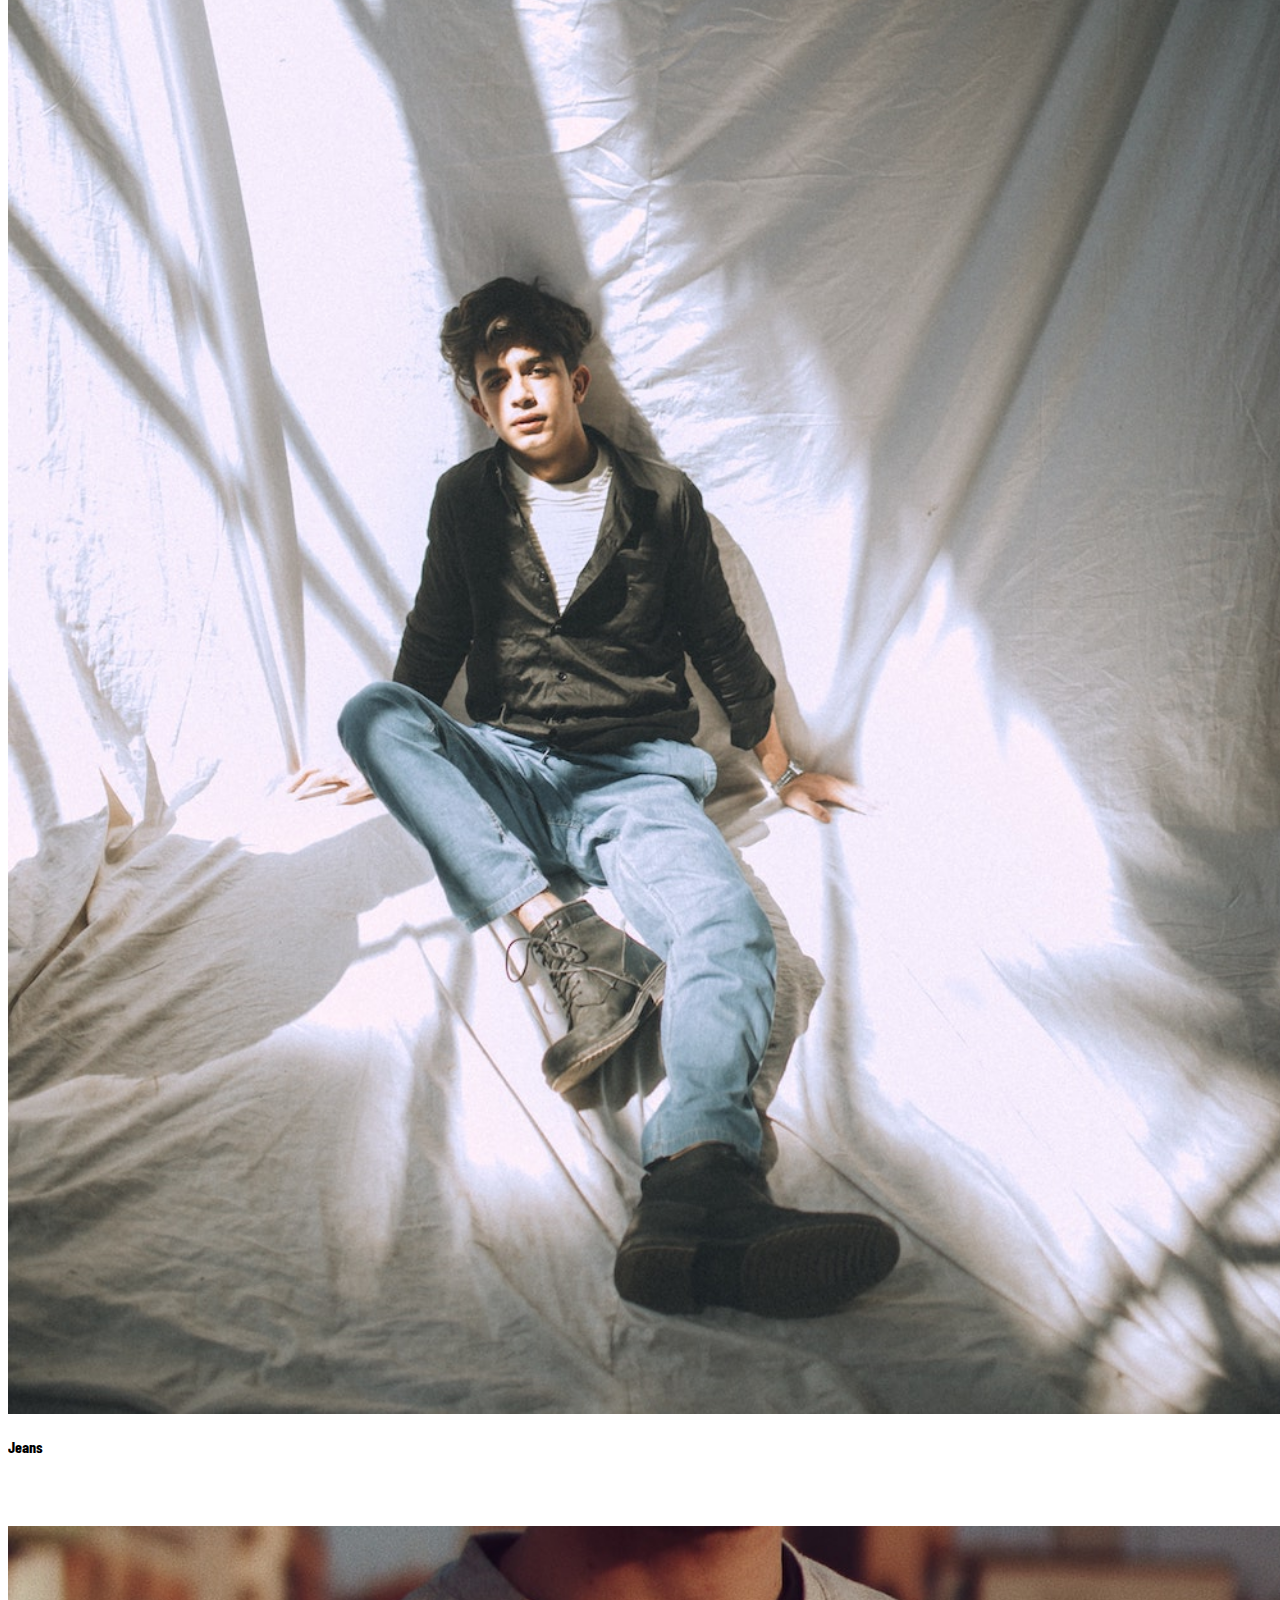
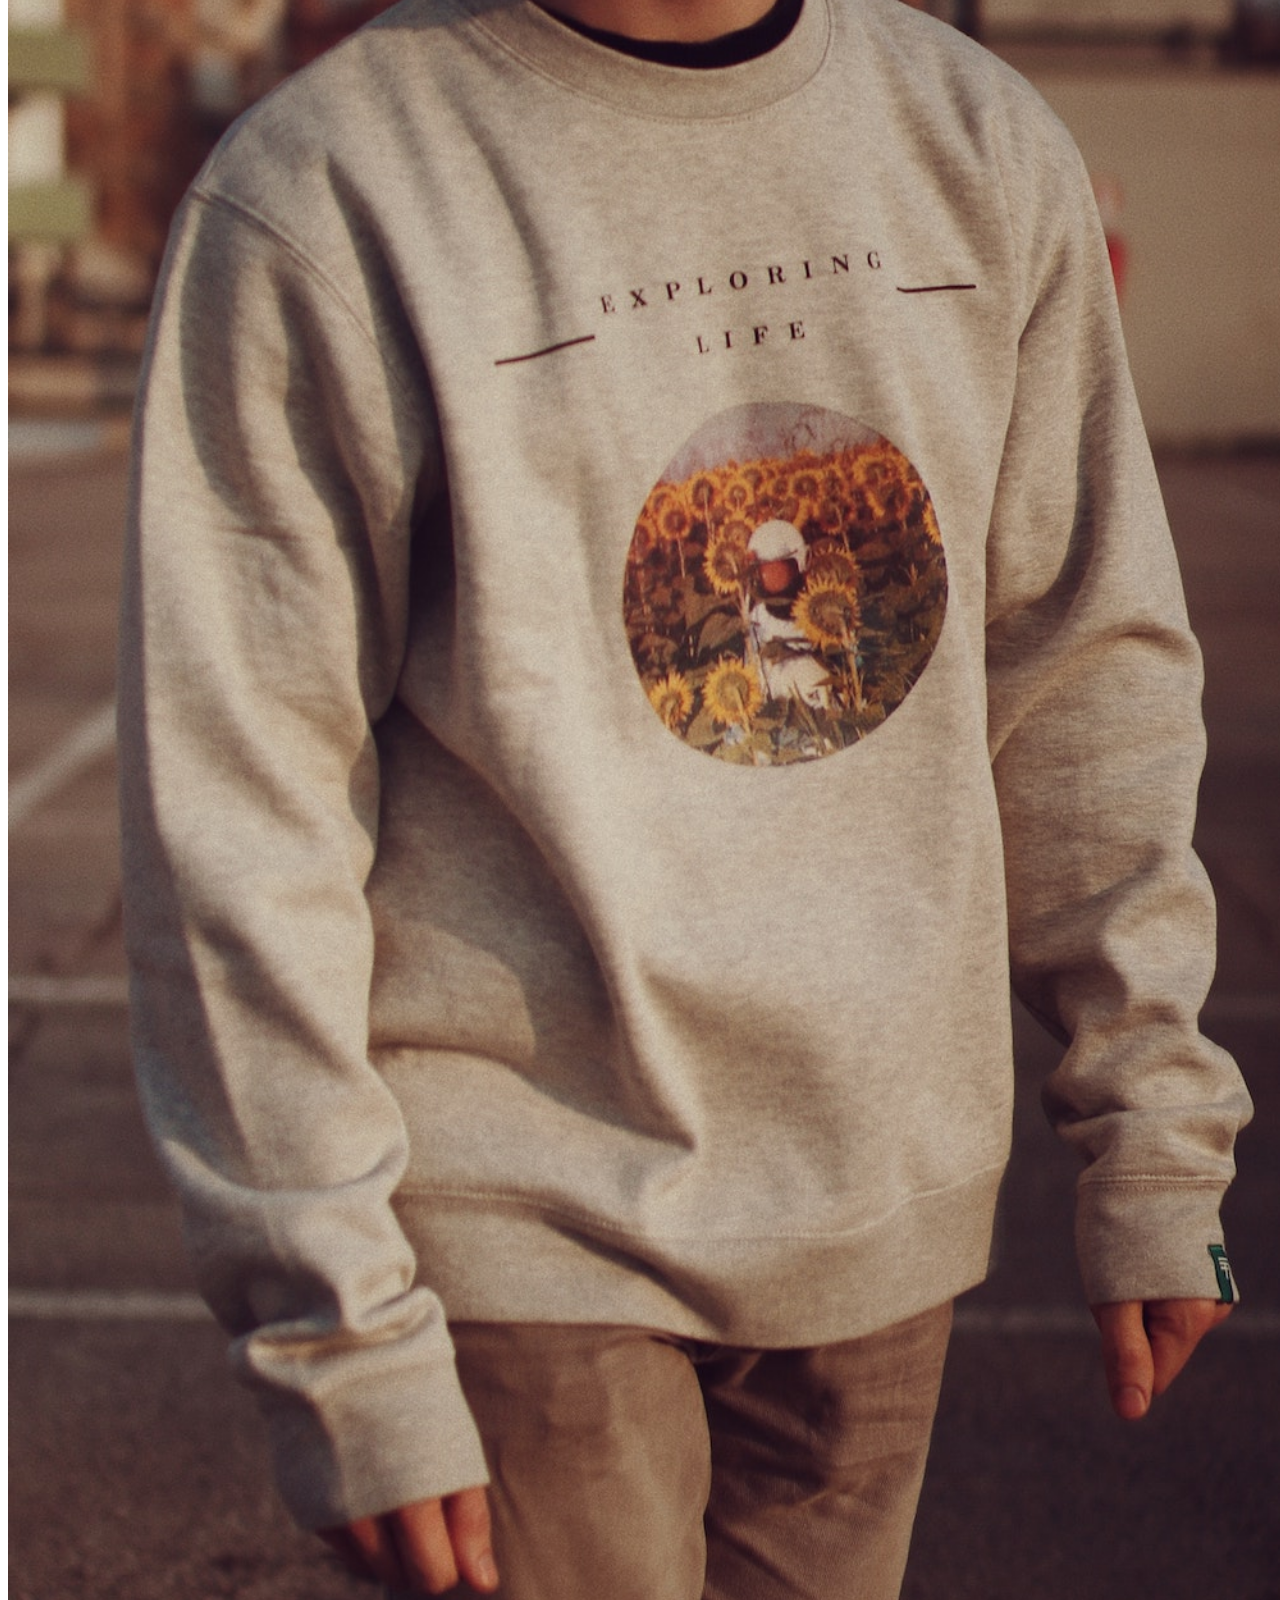
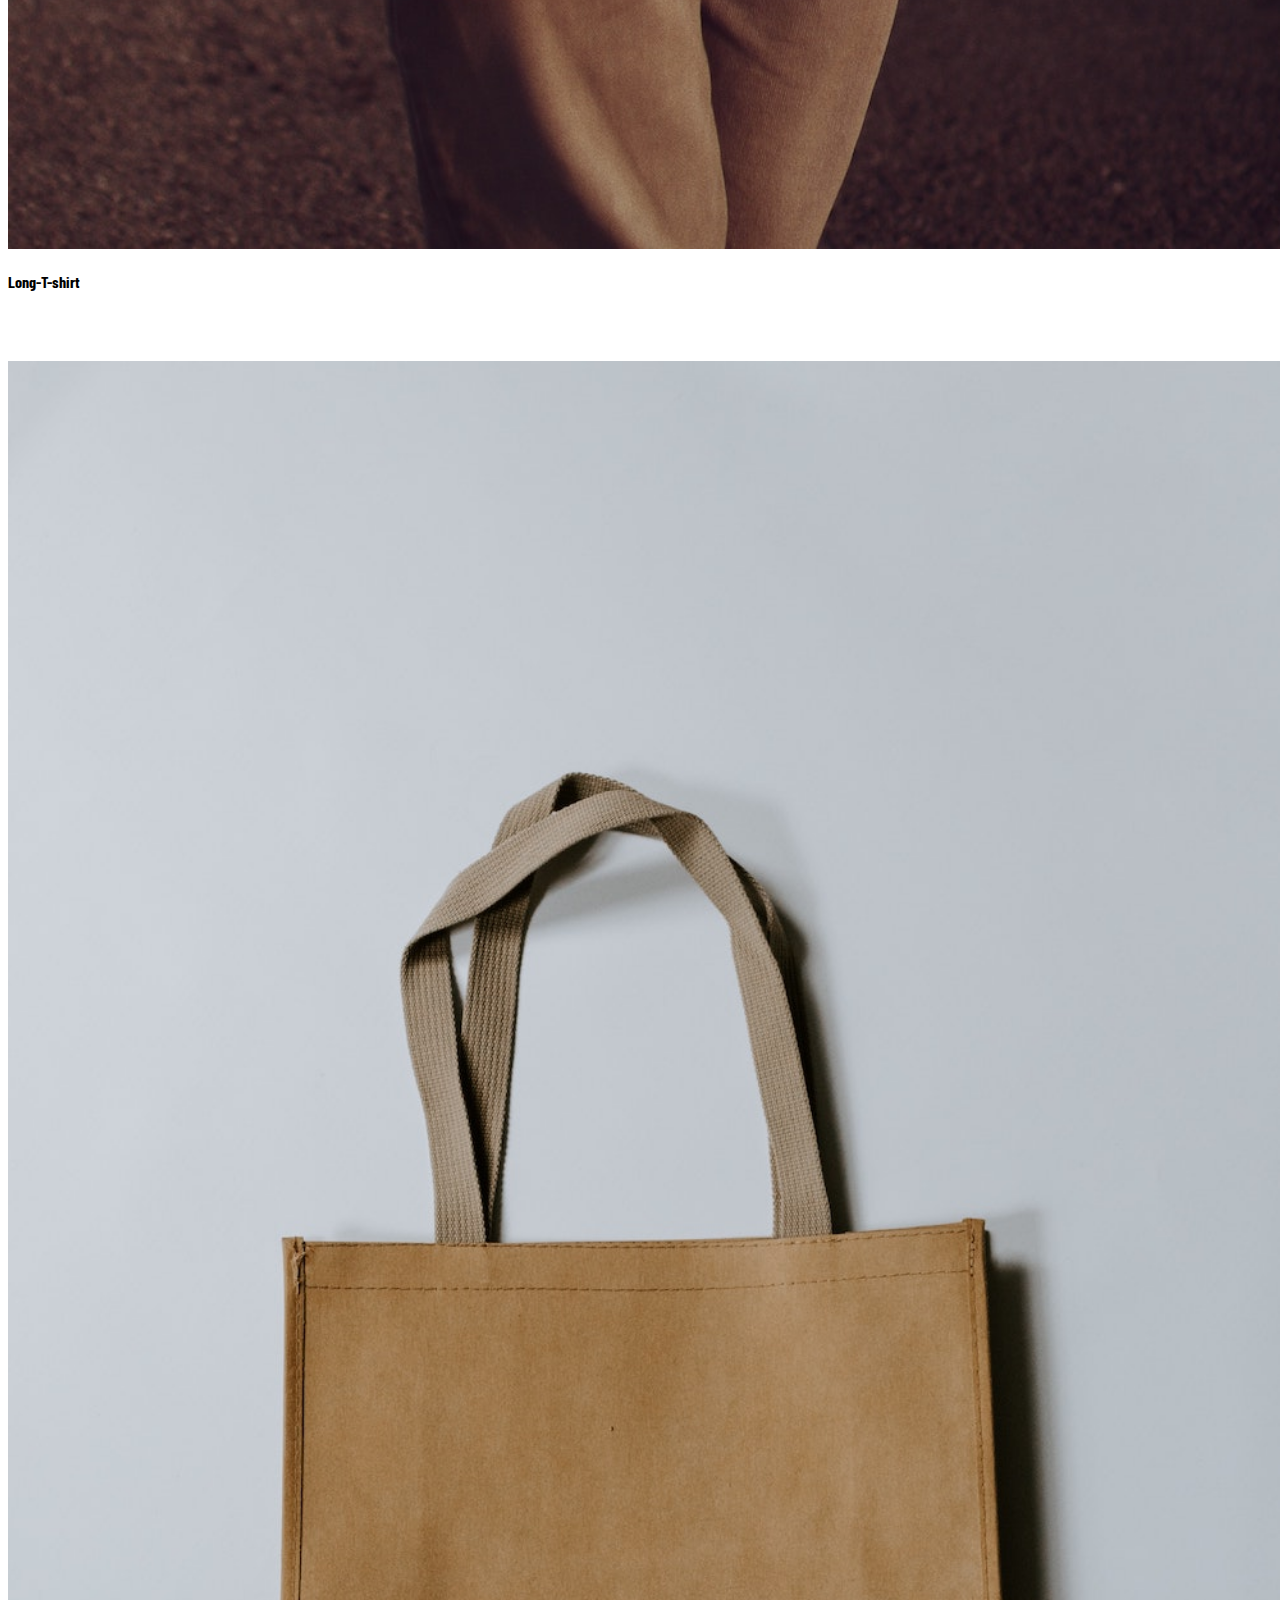
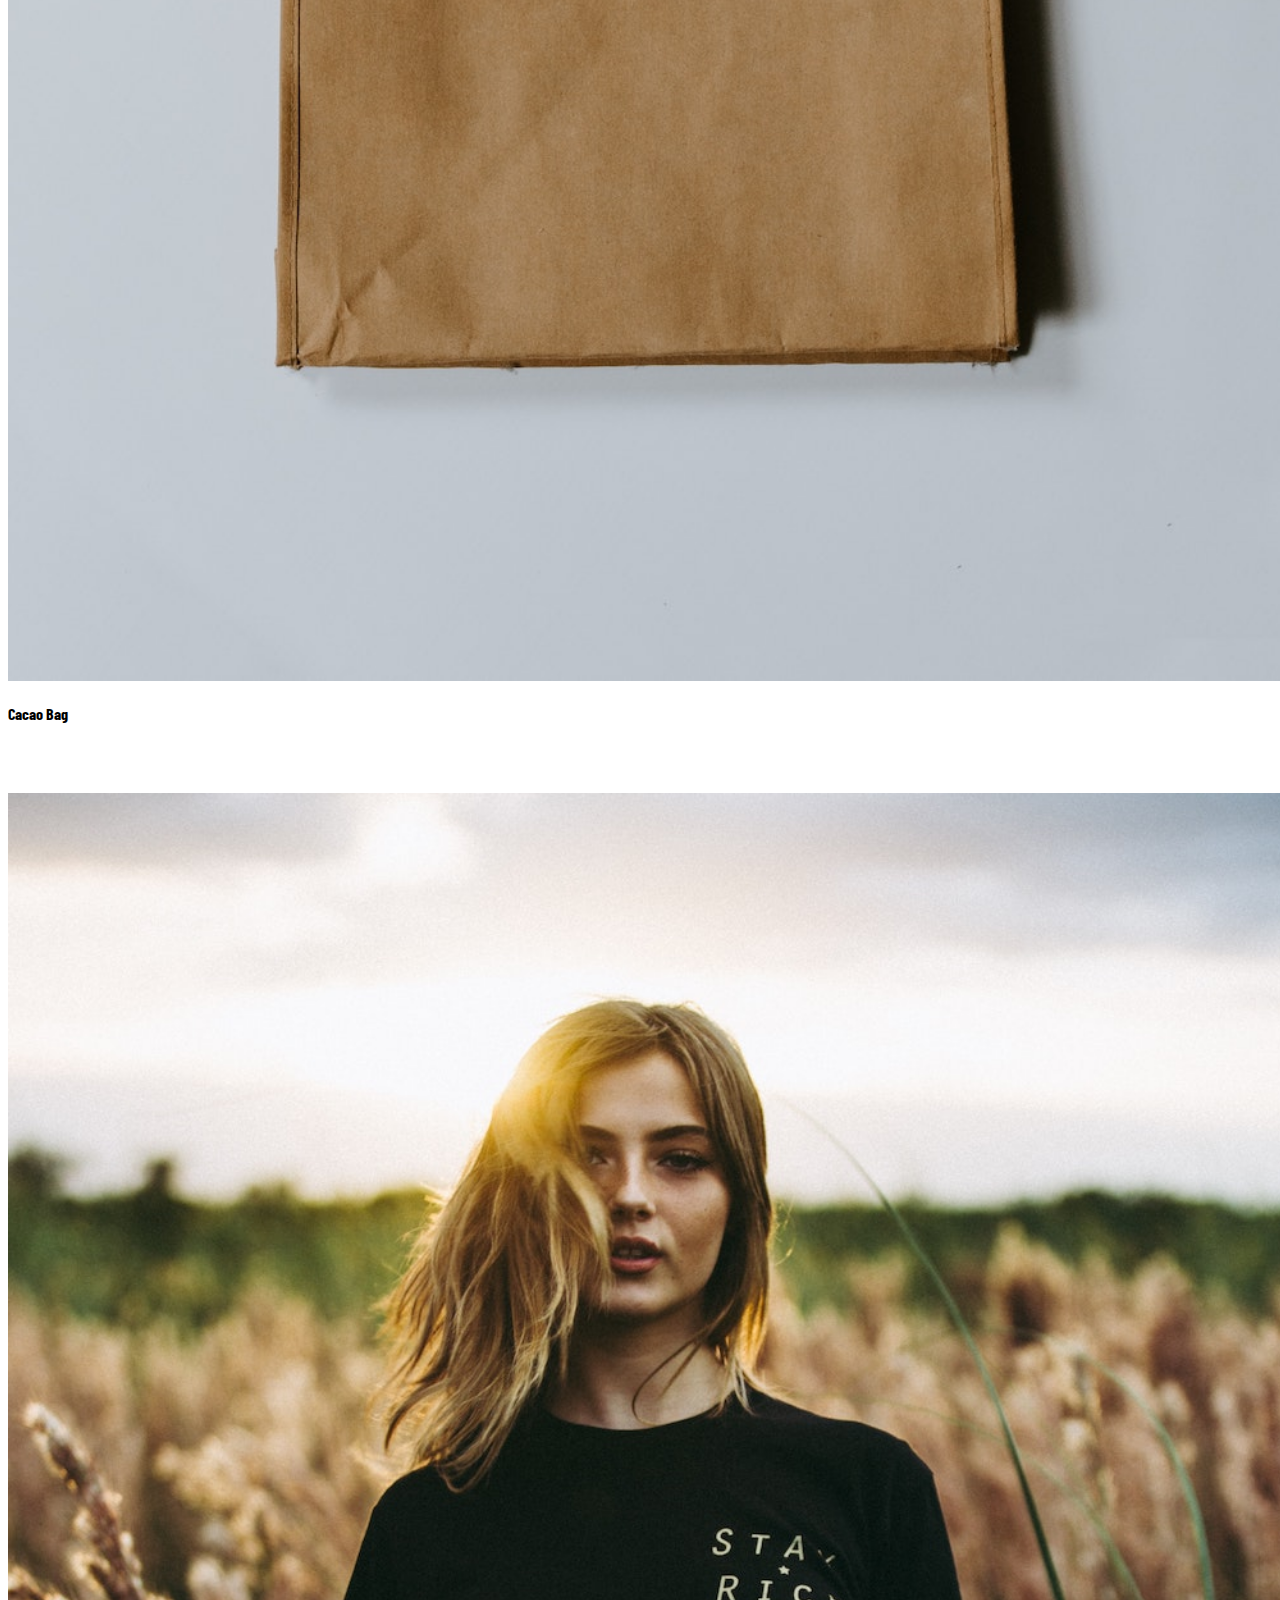
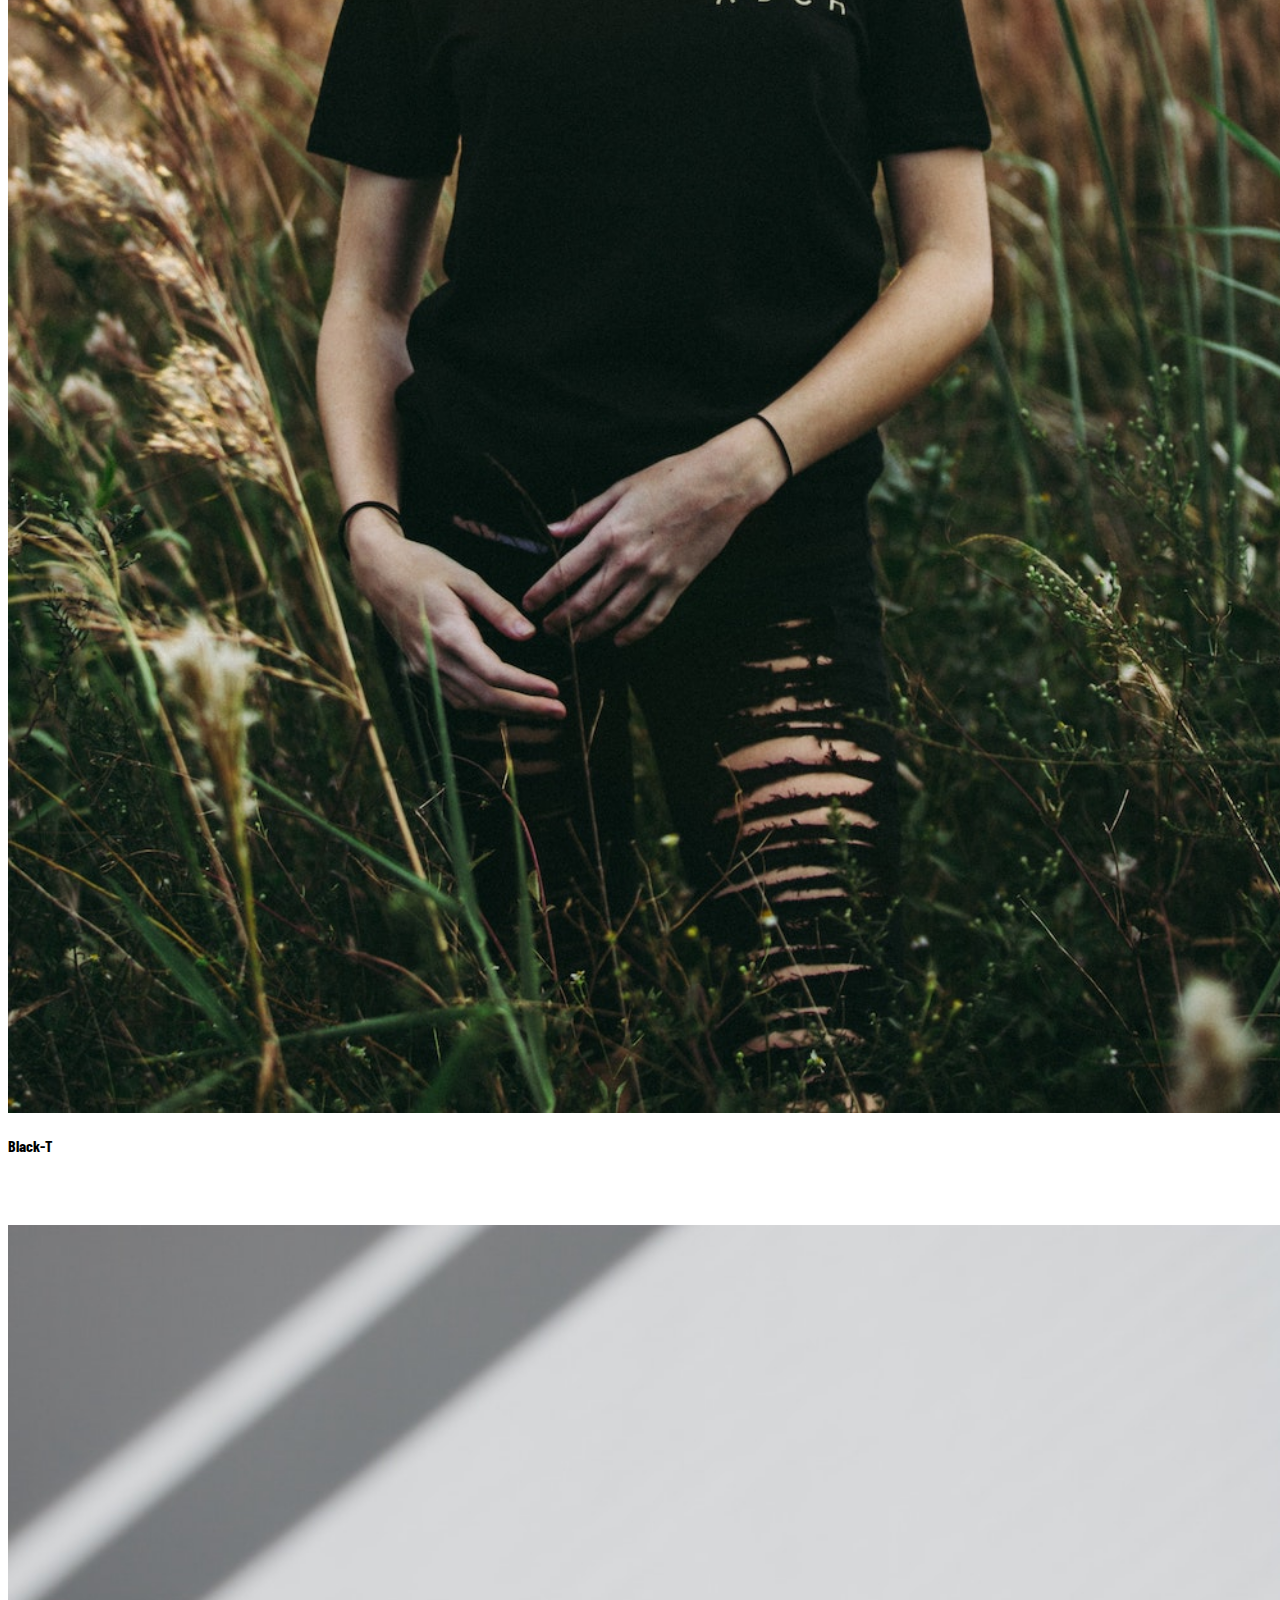
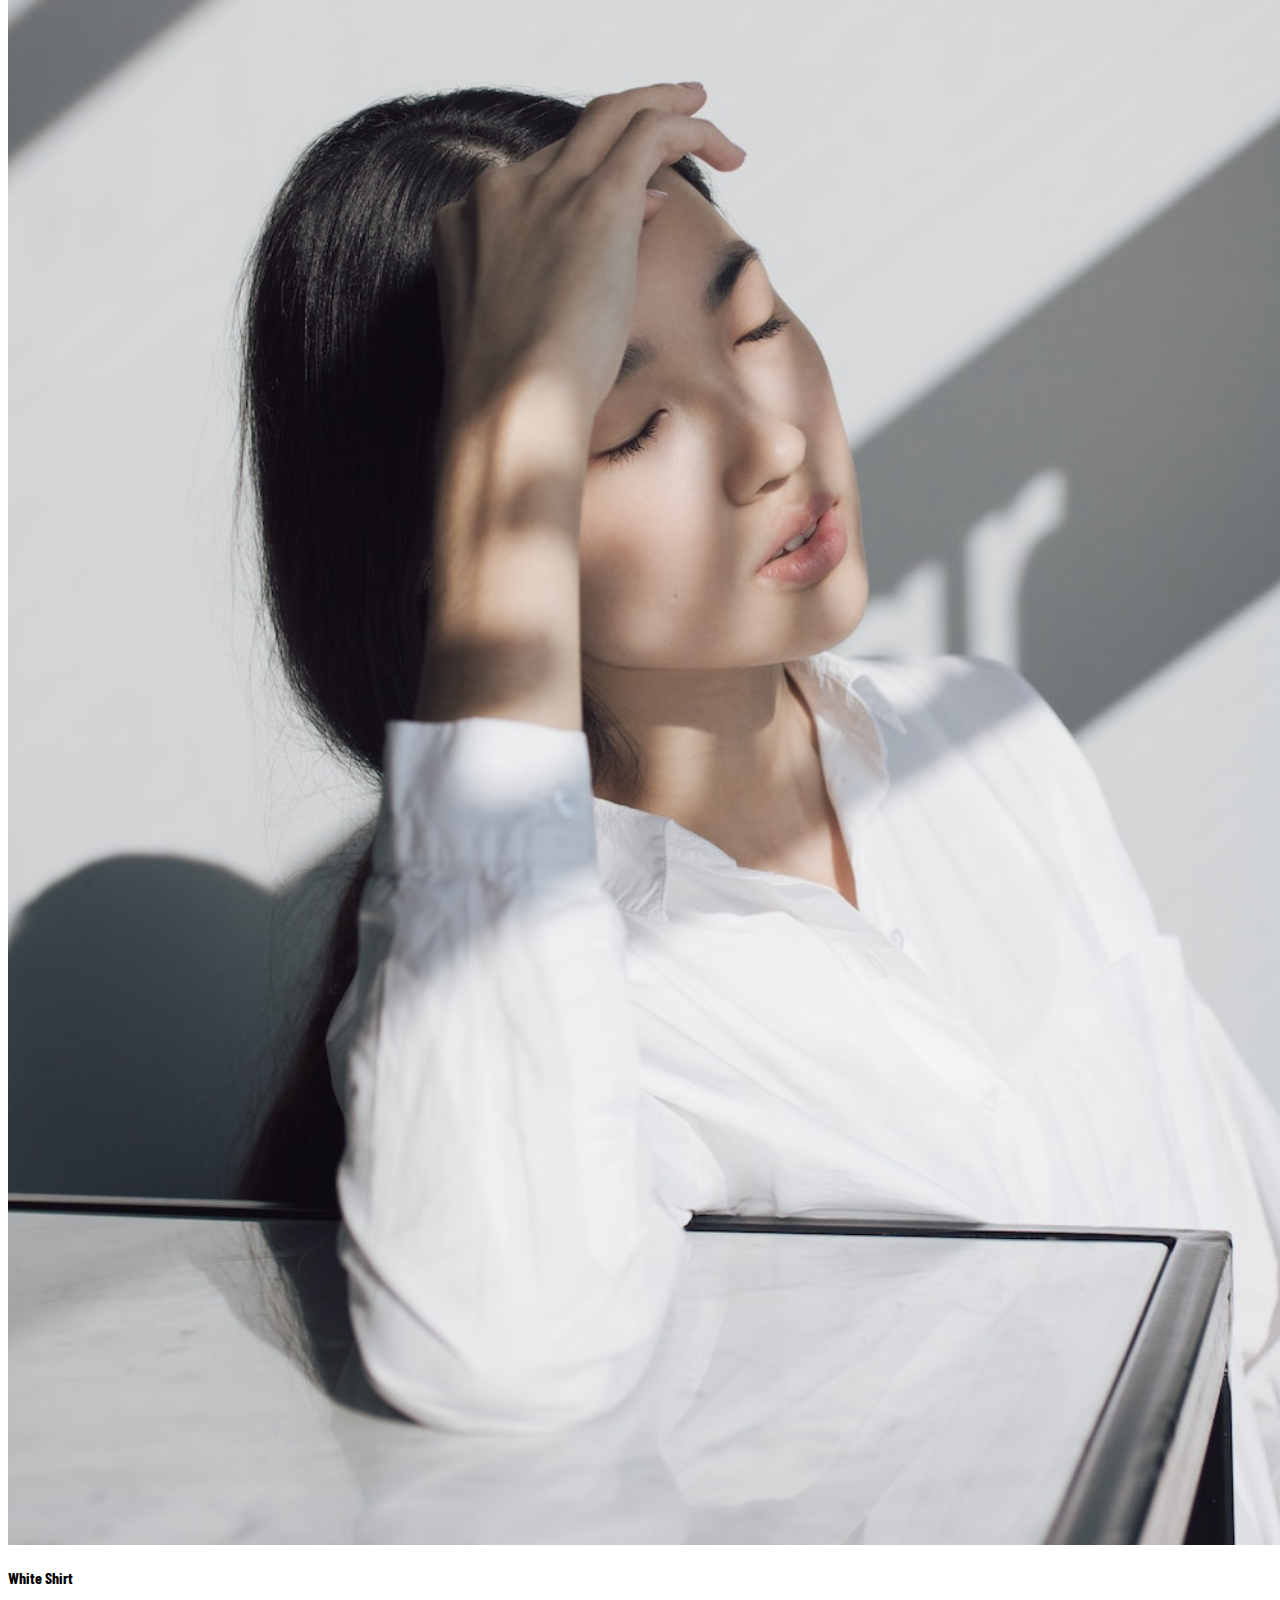
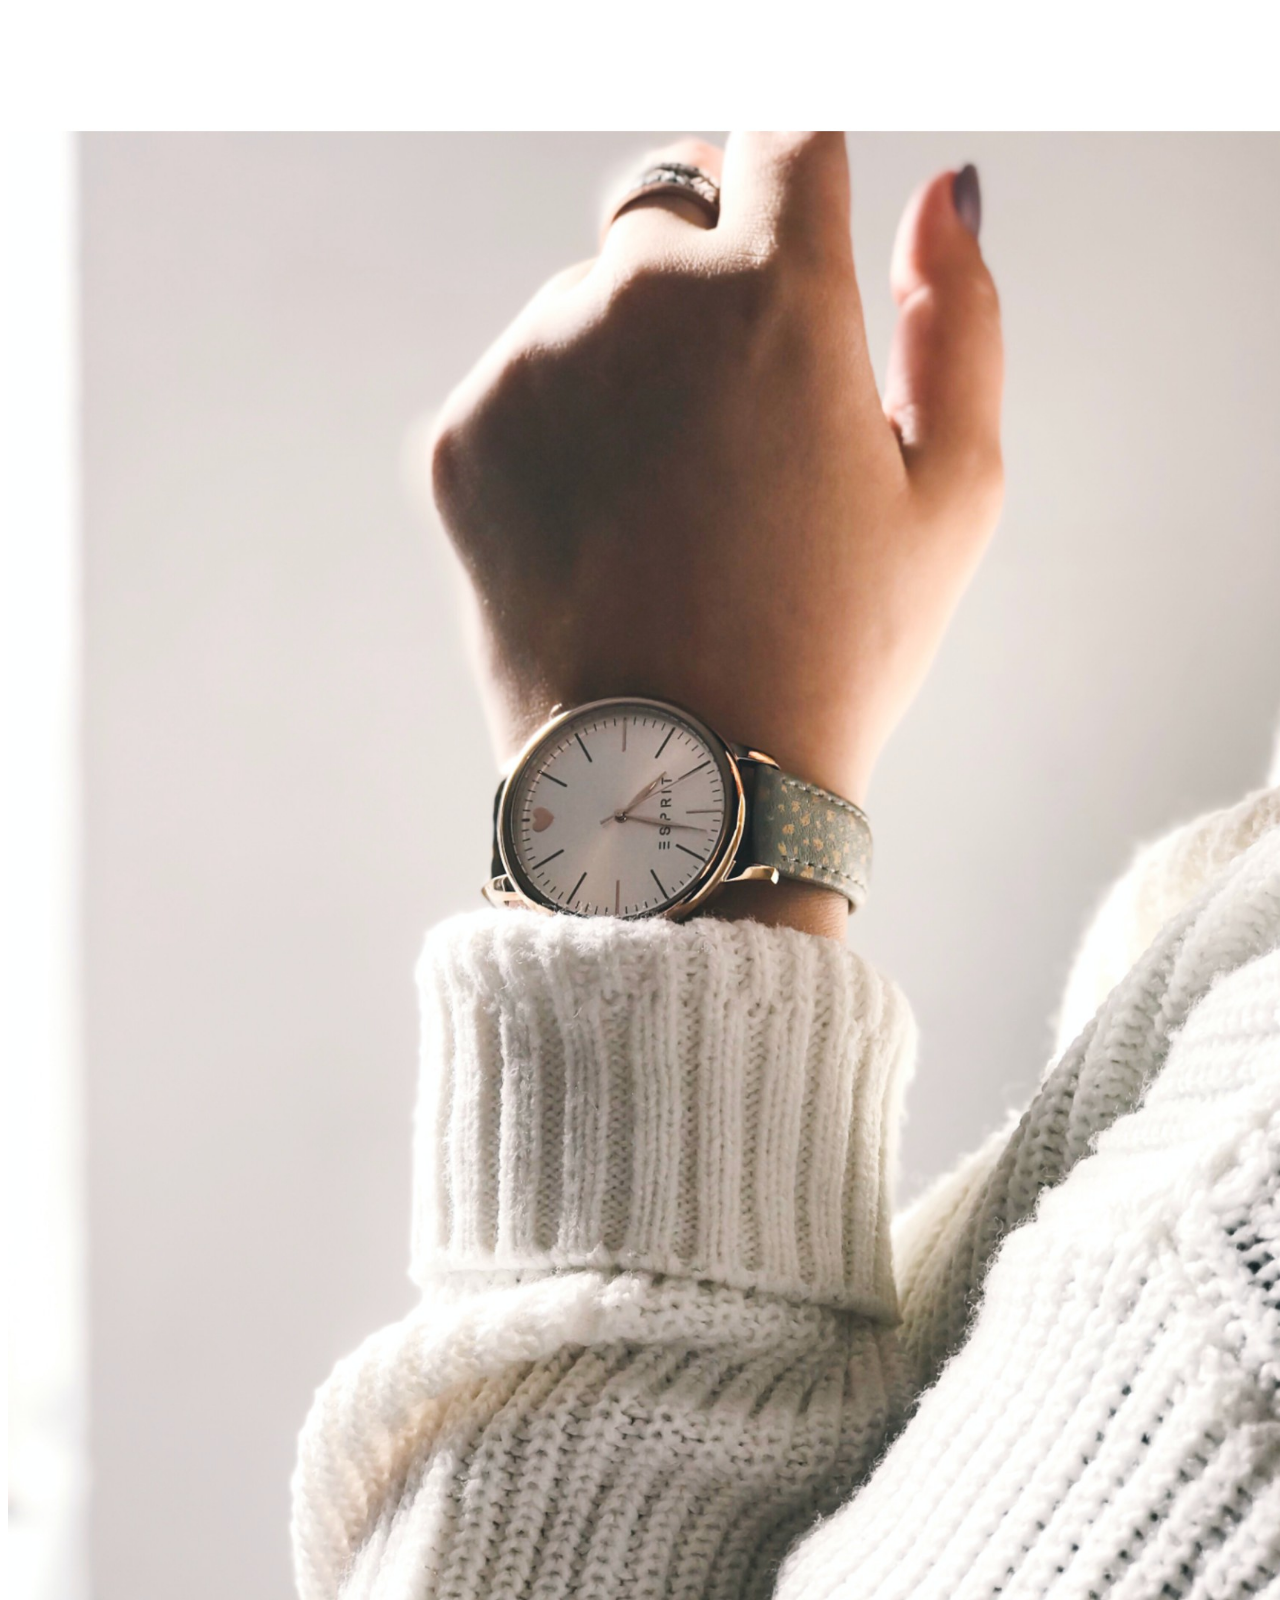
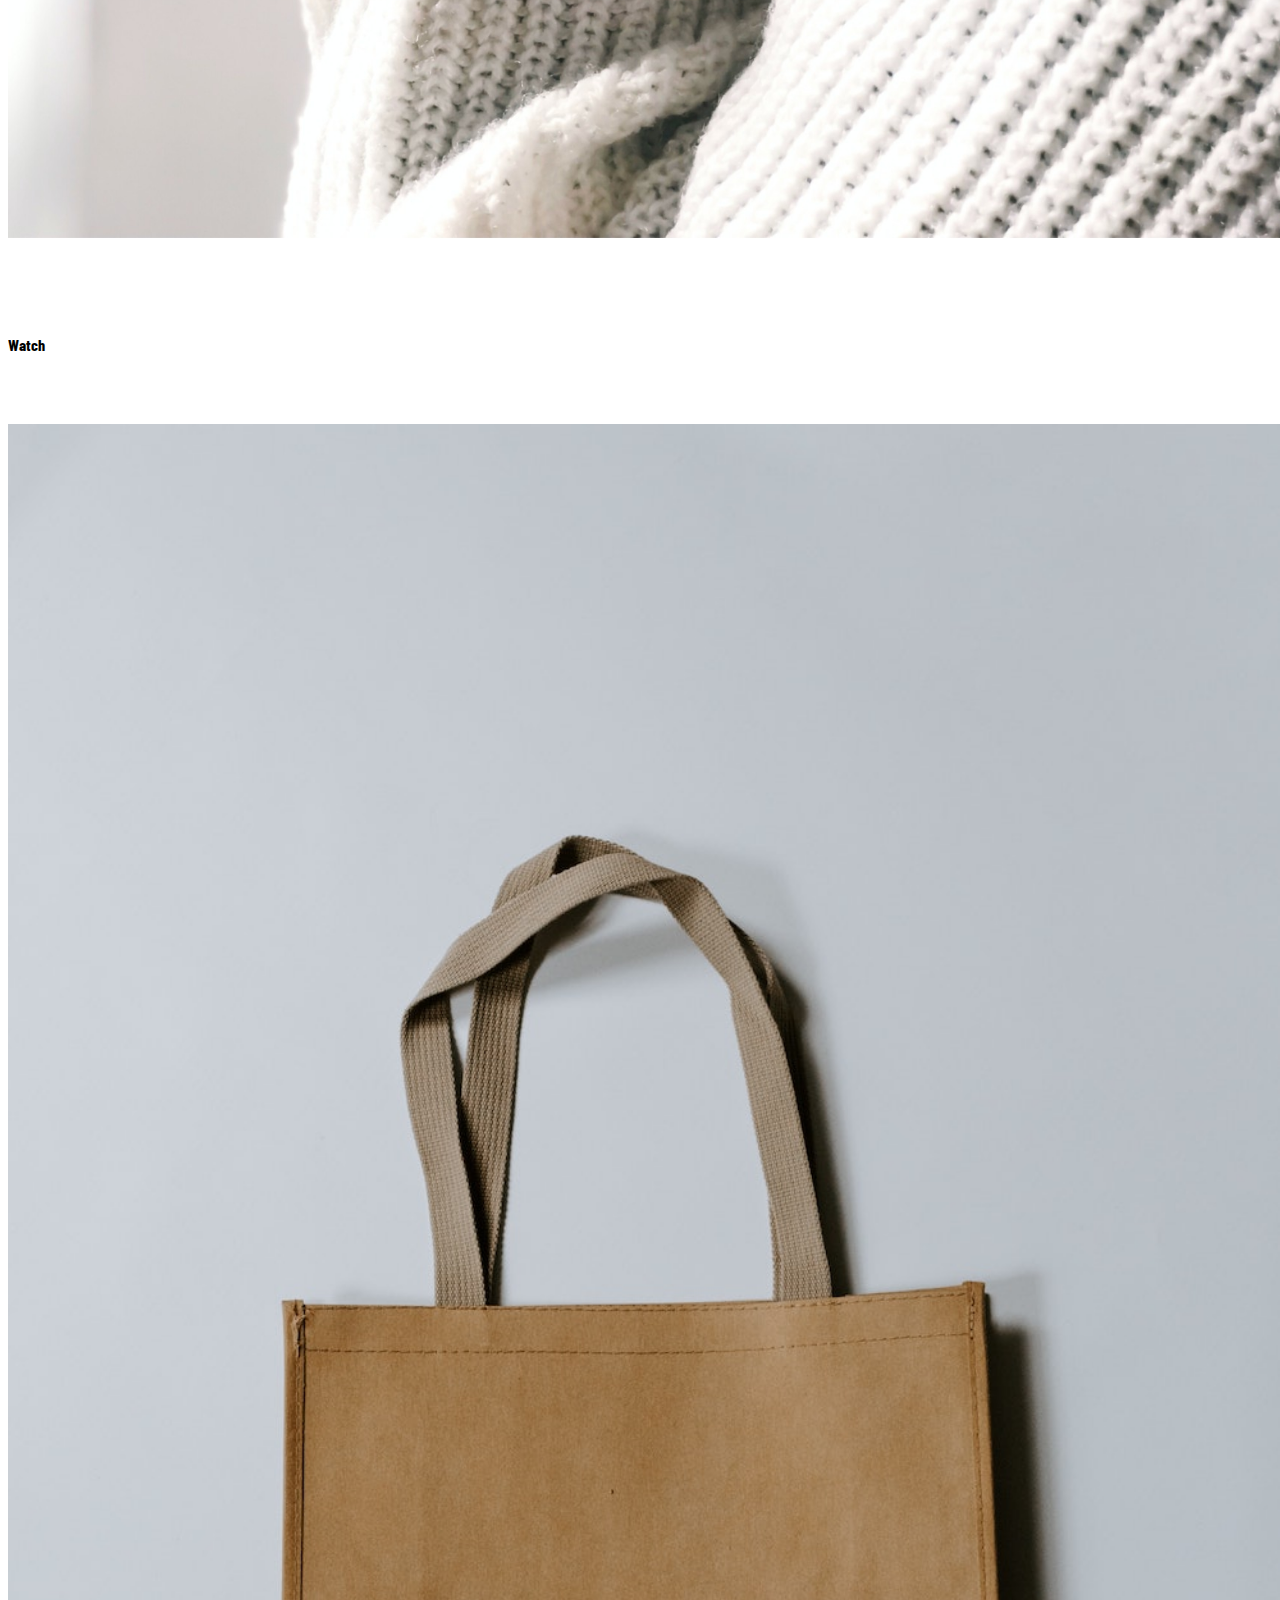
<file: goods.html>
<!DOCTYPE html>
<html lang="en">
<head>
  <meta charset="UTF-8">
  <meta name="viewport" content="width=device-width, initial-scale=1.0">
  <title>Fairtrade Goods</title>

  <link rel="stylesheet" href="https://stackpath.bootstrapcdn.com/bootstrap/4.5.0/css/bootstrap.min.css" integrity="sha384-9aIt2nRpC12Uk9gS9baDl411NQApFmC26EwAOH8WgZl5MYYxFfc+NcPb1dKGj7Sk" crossorigin="anonymous">

  <link rel="stylesheet" href="style.css">
  <link href="https://fonts.googleapis.com/css2?family=Barlow+Condensed:wght@300;400;500;700&display=swap" rel="stylesheet">

  <link href="https://use.fontawesome.com/releases/v5.14.0/css/all.css" rel="stylesheet">

  <script src="jquery.3.5.1.js"></script>
  <script type="text/javascript" src="jquery.inview.min.js"></script>


</head>
<body>
  <div class="header">
    <nav class="navbar navbar-expand-lg fixed-top navbar-light bg-light">
        <div class="logo">
          <a href="index.html"><img src="img/company-logo.jpg" alt="company-logo" width="250px"></a>
        </div>
        <button class="navbar-toggler" type="button" data-toggle="collapse" data-target="#navbarNav" aria-controls="navbarNav" aria-expanded="false" aria-label="Toggle navigation">
          <span class="navbar-toggler-icon"></span>
        </button>
        <div class="collapse navbar-collapse" id="navbarNav">
          <ul class="navbar-nav ml-auto">
            <li class="nav-item active">
              <a class="nav-link" href="index.html">Home <span class="sr-only">(current)</span></a>
            </li>
            <li class="nav-item">
              <a class="nav-link" href="brands.html">OurStory</a>
            </li>
            <li class="nav-item">
              <a class="nav-link" href="goods.html">FairtradeGoods</a>
            </li>
            <li class="nav-item">
              <a class="nav-link" href="#">Shop</a>
            </li>
          </ul>
        </div>
    </nav>
  </div> 

  <!-----------fairtrade goods------------->
  <div class="goods">
    <div class="container">
      <div class="font-base">      
        <h1>FairtradeGoods</h1>
      </div>
      <div class="font-shadow">
        <h1>FairtradeGoods</h1>
      </div>
      <div class="row">
        <div class="col-lg-4">
          <a id="modal-open" class="button-link">
            <img src="img/skirt1.jpg" alt="skirt">
            <h4>Skirt</h4>
          </a>
        </div>
        <div id="modal-content">
          <img src="img/skirt1.jpg" alt="skirt1">
          <div class="para">
            <h2>Skirt<span>&#xFFE5;50,000</span></h2>
            <p>Lorem ipsum dolor sit amet consectetur adipisicing elit. Exercitationem, itaque.</p>
            <p>cotton 100%(Japan)</p>
            <p>※　Lorem ipsum dolor sit amet.</p>
            <p>※　Lorem ipsum dolor sit amet.</p>
            <p><a id="modal-close" class="button-link">&#x2717; CLOSE</a></p>
          </div>
        </div>
        <div class="col-lg-4">
          <img src="img/jeans.jpg" alt="jeans">
          <h4>Jeans</h4>
        </div>
        <div class="col-lg-4 col-md-">
          <img src="img/long-t-shirt.jpg" alt="long-t-shirt">
          <h4>Long-T-shirt</h4>
        </div>
        <div class="col-lg-4 col-md-6">
          <img src="img/bag1.jpg" alt="bag">
          <h4>Cacao Bag</h4>
        </div>
      </div>
      <div class="row">
        <div class="col-lg-4 col-md-6">
          <img src="img/black-t-shirt.jpg" alt="black-t-shirt">
          <h4>Black-T</h4>
        </div>
        <div class="col-lg-4 col-md-6">
          <img src="img/white-shirt.jpg" alt="white-shirt">
          <h4>White Shirt</h4>
        </div>
        <div class="col-lg-4 col-md-6">
          <img src="img/watch.jpg" alt="watch">
          <h4>Watch</h4>
        </div>
        <div class="col-lg-4 col-md-6">
          <img src="img/bag1.jpg" alt="bag">
          <h4>Cacao Bag</h4>
        </div>
      </div>
    </div>
  </div>
  <!---------footer---------->

  <div class="footer">
    <div class="container">
      <ul class="list-unstyled list-inline text-center">
        <li class="list-inline-item">
          <a class="btn-floating mx-1">
            <i class="fab fa-facebook fa-2x"></i>
          </a>
        </li>
        <li class="list-inline-item">
          <a class="btn-floating mx-1">
            <i class="fab fa-twitter-square fa-2x"></i>
          </a>
        </li>
        <li class="list-inline-item">
          <a class="btn-floating mx-1">
            <i class="fab fa-instagram-square fa-2x"></i>
          </a>
        </li>
      </ul>
    </div>
  </div>
  

  <script src="https://cdnjs.cloudflare.com/ajax/libs/popper.js/1.14.6/umd/popper.min.js" integrity="sha384-wHAiFfRlMFy6i5SRaxvfOCifBUQy1xHdJ/yoi7FRNXMRBu5WHdZYu1hA6ZOblgut" crossorigin="anonymous"></script>

  <script src="https://stackpath.bootstrapcdn.com/bootstrap/4.2.1/js/bootstrap.min.js" integrity="sha384-B0UglyR+jN6CkvvICOB2joaf5I4l3gm9GU6Hc1og6Ls7i6U/mkkaduKaBhlAXv9k" crossorigin="anonymous"></script>

  <script type="text/javascript" src="secondstyle.js"></script>
</body>
</html>
</file>
<file: style.css>
*{
  font-family: 'Barlow Condensed', sans-serif;
}

body{
  width: 100%;
}

.row{
  align-items: center;
  justify-content: space-around;
  flex-wrap: wrap;
}

.header .navbar{
  opacity: 0.8;
}

.header .navbar li{
  padding-right: 10px;
  font-size: 1.5rem;
}

.header .navbar li a:hover{
  font-size: 2rem;
  font-weight: bolder;
  opacity: 1 !important;
  transition: font-size 1000ms ease, font-weight 1000ms ease;
}

/*-------image area----------*/

.img-area{
  width: 100%;
  height: 100%;
}

.img-area .container{
  margin: 0px;
  width: 100%;
  max-width: 100%;
}

.img-area .container img{
  width: 100%;
  height: 100%;
}

/*---------our story----------*/

.our-story{
  margin-top: 10rem;
  position: relative;
}

.our-story .container{
  width: 100%;
  margin: 0 auto;
}

.our-story .font-base h1{
  font-size: 8rem;
}

.our-story .font-shadow{
  position: absolute;
  top: -5rem;
  left:250px;  
  z-index: -999;
}

.our-story .font-shadow h1{
  font-size: 10rem;
  color: #EEEEEE;
}

.our-story .fadein{
  margin: 3rem 0px;
  padding: 40px 20px; 
  display: fixed;
  box-shadow: 0 0 20px 0px rgba(0,0,0,0.1);
  opacity: 0.1;
  transform: translate(0,80px);/*すごく透明な状態で50px下にいる*/
  transition: all 500ms ;/*時間的変化をまとめて指定できる(対象 時間 速度 変化がいつ始まるか)*/
  text-align: center;
}

.our-story .fadein:nth-of-type(2){
  -moz-transition-delay: 200ms;
  -webkit-transition-delay: 200ms;
  -ms-transition-delay: 200ms;
  -o-transition-delay: 200ms;
}

.our-story .fadein:nth-of-type(3){
  -moz-transition-delay: 400ms;
  -webkit-transition-delay: 400ms;
  -ms-transition-delay: 400ms;
  -o-transition-delay: 400ms;
}


.our-story .fadein p{
  text-align: initial;/*プロパティの初期値(left)が適用される*/
  margin-top: 15px;
}

.our-story .fadein img{
  width: 150px;
  margin-top: 15px;
  border-radius: 40%;
}

.fadein.scrollin{
  opacity: 1;
  transform: translate(0,0); /*scrollinというクラスがjs処理でつけば元の位置に透明度なしで戻る*/
}

/*--------fairtrade goods---------*/
.goods{
  margin-top: 10rem;
  position: relative;
}

.goods .font-base h1{
  font-size: 8rem;
}

.goods .font-shadow{
  position: absolute;
  top: -5rem;
  left:250px;  
  z-index: -999;
}

.goods .font-shadow h1{
  font-size: 10rem;
  color: #EEEEEE;
}

.goods .col-lg-4{
  flex-basis: 25%;
  margin-top: 50px;
  overflow: hidden;
  min-width: 200px;
}

.goods .col-lg-4:hover img{
  transform: translateY(-10px);
}

.goods .col-lg-4 img{
  width: 100%;
  min-height: 350px;
  transition: transform 0.5s;
  cursor: pointer;
}
.goods .col-lg-4 h4{
  margin: 20px 0px;
}

.goods{
  margin-top: 10rem;
  position: relative;
}

/*----------shop-------------*/
.shop{
  margin-top: 10rem;
  position: relative;
}
.shop .font-base h1{
  font-size: 8rem;
}

.shop .font-shadow{
  position: absolute;
  top: -4rem;
  left:250px;  
  z-index: -999;
}

.shop .font-shadow h1{
  font-size: 10rem;
  color: #EEEEEE;
}

.shop .row{
  margin-top: 2.5rem;
}

.shop .col-lg-5 iframe{
  width: 100%;
}
.shop .adress{
  margin-left: 2px;
}

.shop .adress h1{
  font-size: 3.5rem;
  margin: 0 0 20px;
}

/*---------footer---------*/
.footer{
  margin-top: 5rem;
  padding-top: 2.5rem;
  height: 8rem;
  background: #EEEEEE;
}

.footer li{
  margin: 0 2rem;
}

.footer li:hover a{
  font-size: 1.5rem;
  transition: font-size 2000ms ease;
}

/*=======================*/

/*----------our-story-----------*/

.brands{
  margin-top: 10rem;
  position: relative;
}

.brands .container{
  width: 100%;
  margin: 0 auto;
}

.brands .font-base h1{
  font-size: 8rem;
}

.brands .font-shadow{
  position: absolute;
  top: -5rem;
  left:250px;  
  z-index: -999;
}

.brands .font-shadow h1{
  font-size: 10rem;
  color: #EEEEEE;
}

.brands .animated img{
  width: 100%;
  margin-top: 15px;
}

.brands .row{
  margin-top: 2.5rem;
}

.brands h2{
  font-size: 3rem;
  margin-bottom: 2rem;
}

.brands p{
  font-size: 1.5rem;
}

.box,.box2{
  opacity: 0;
}

.fadeInRight{
  transition: all 0.5s ease-in;
  transform: translateX(40px);
  opacity: 1 !important;
}

.fadeInLeft{
  transition: all 0.5s ease-in;
  transform: translateX(-40px);
  opacity: 1 !important;
}

/*------------goods overflow--------------*/

#modal-content{
  width: 100%;
  z-index: 999;
  position: fixed;
  display: none;
}
.button-link:hover{
  cursor: pointer;
}

@media only screen and (max-width: 1100px){
  .goods{
    position: relative;
  }

  .font-base h1{
    font-size: 6.5rem !important;
  }
  .font-shadow{
    display: none;
  }
}
@media only screen and (max-width: 600px){
  .img-area .container{
    padding-top: 10rem !important;
  }
  .font-base h1{
    font-size: 3.5rem !important;
  }
  .brands h2{
    font-size: 2rem;
  }
  .brands p{
    font-size: 1.5rem;
  }
  .fadeInRight{
    transition: all 0.5s ease-in;
    transform: translateX(10px);
    opacity: 1 !important;
  }
  
  .fadeInLeft{
    transition: all 0.5s ease-in;
    transform: translateX(-10px);
    opacity: 1 !important;
  }  
}
</file>
